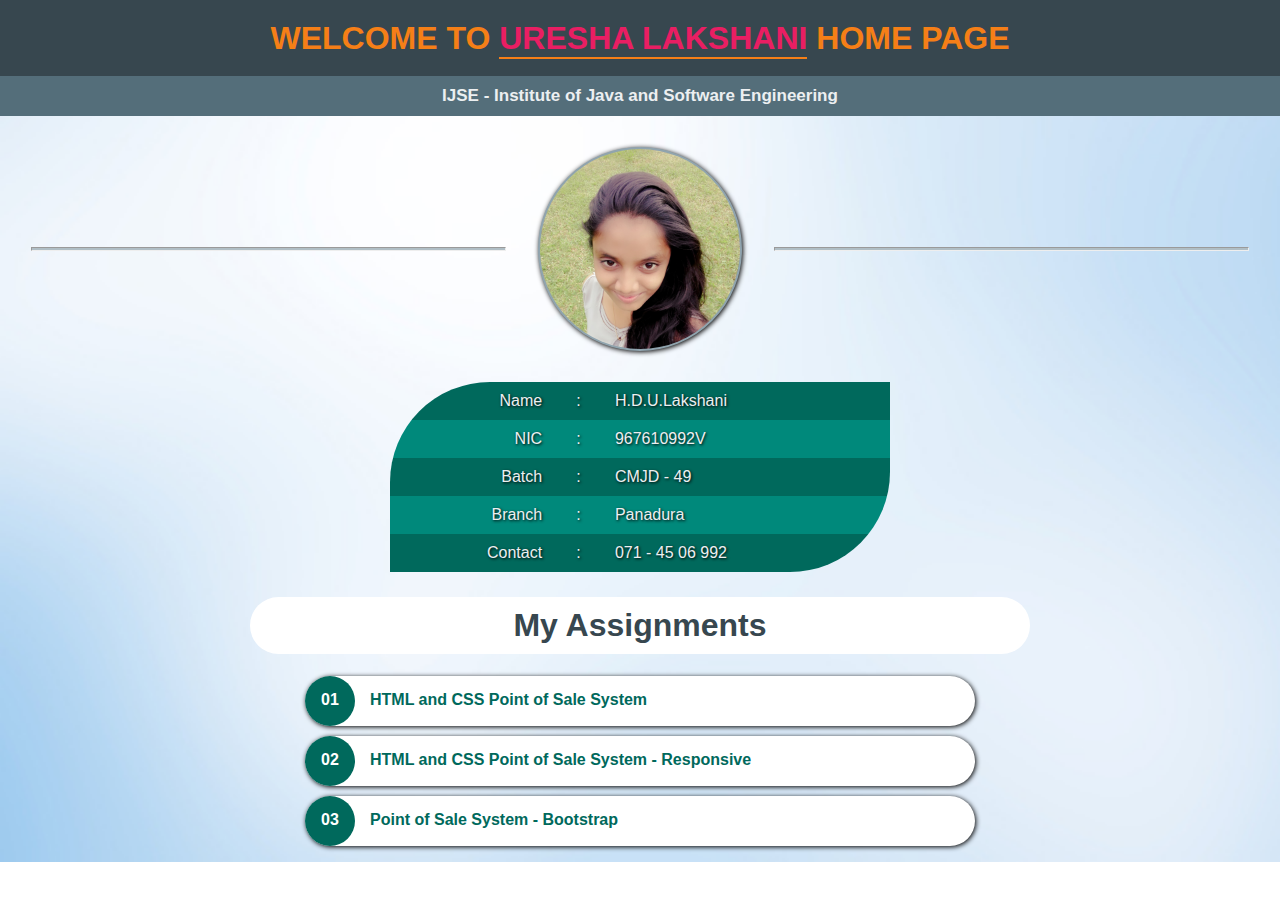
<file: index.html>
<!DOCTYPE html><html lang="en"><head>    <meta charset="UTF-8">    <meta name="viewport" content="width=device-width, initial-scale=1">    <title>Uresha Lakshani</title>    <link rel="icon" href="image/Battle.net_48px.png">    <link rel="stylesheet" href="css/newStyle.css"></head><body><div id="header-box">    <h1>WELCOME TO <span style="color:#e91e63; border-bottom: 2px solid #f57f17;">URESHA LAKSHANI</span> HOME PAGE</h1></div><div id="center-bar">    <h2>IJSE - Institute of Java and Software Engineering</h2></div><div id="logo-area">    <table width="100%" cellspacing="30">        <tr>            <td><hr></td>            <td width="204">                <div style="width: 200px; height: 200px; overflow: hidden; background-color: #90a4ae; border-radius: 100%; border: #90a4ae solid 2px; box-shadow: 1px 1px 5px black;">                    <img src="image/me.jpg" style="width: 100%">                </div>            </td>            <td><hr></td>        </tr>    </table></div><div id="detail-box-outer">    <div>        <table style="width: 100%;" cellspacing="0" cellpadding="10">            <tr class="raw-x raw">                <td align="right">Name</td>                <td align="center">:</td>                <td align="left">H.D.U.Lakshani</td>            </tr>            <tr class="raw-y raw">                <td align="right">NIC</td>                <td align="center">:</td>                <td align="left">967610992V</td>            </tr>            <tr class="raw-x raw">                <td align="right">Batch</td>                <td align="center">:</td>                <td align="left">CMJD - 49</td>            </tr>            <tr class="raw-y raw">                <td align="right">Branch</td>                <td align="center">:</td>                <td align="left">Panadura</td>            </tr>            <tr class="raw-x raw">                <td align="right">Contact</td>                <td align="center">:</td>                <td align="left">071 - 45 06 992</td>            </tr>        </table>    </div></div><!--Assignment Area--><div id="assignment-area">    <h1 class="sub-title">My Assignments</h1>    <ul class="assignment-list">        <a href="projects/pos_system">            <li>                <aside>01</aside><span>HTML and CSS Point of Sale System</span>            </li>        </a>        <a href="projects/pos_system_res">            <li>                <aside>02</aside><span>HTML and CSS Point of Sale System - Responsive</span>            </li>        </a>        <a href="projects/pos_system_bootstrap">            <li>                <aside>03</aside><span>Point of Sale System - Bootstrap</span>            </li>        </a>    </ul></div></body></html>
</file>
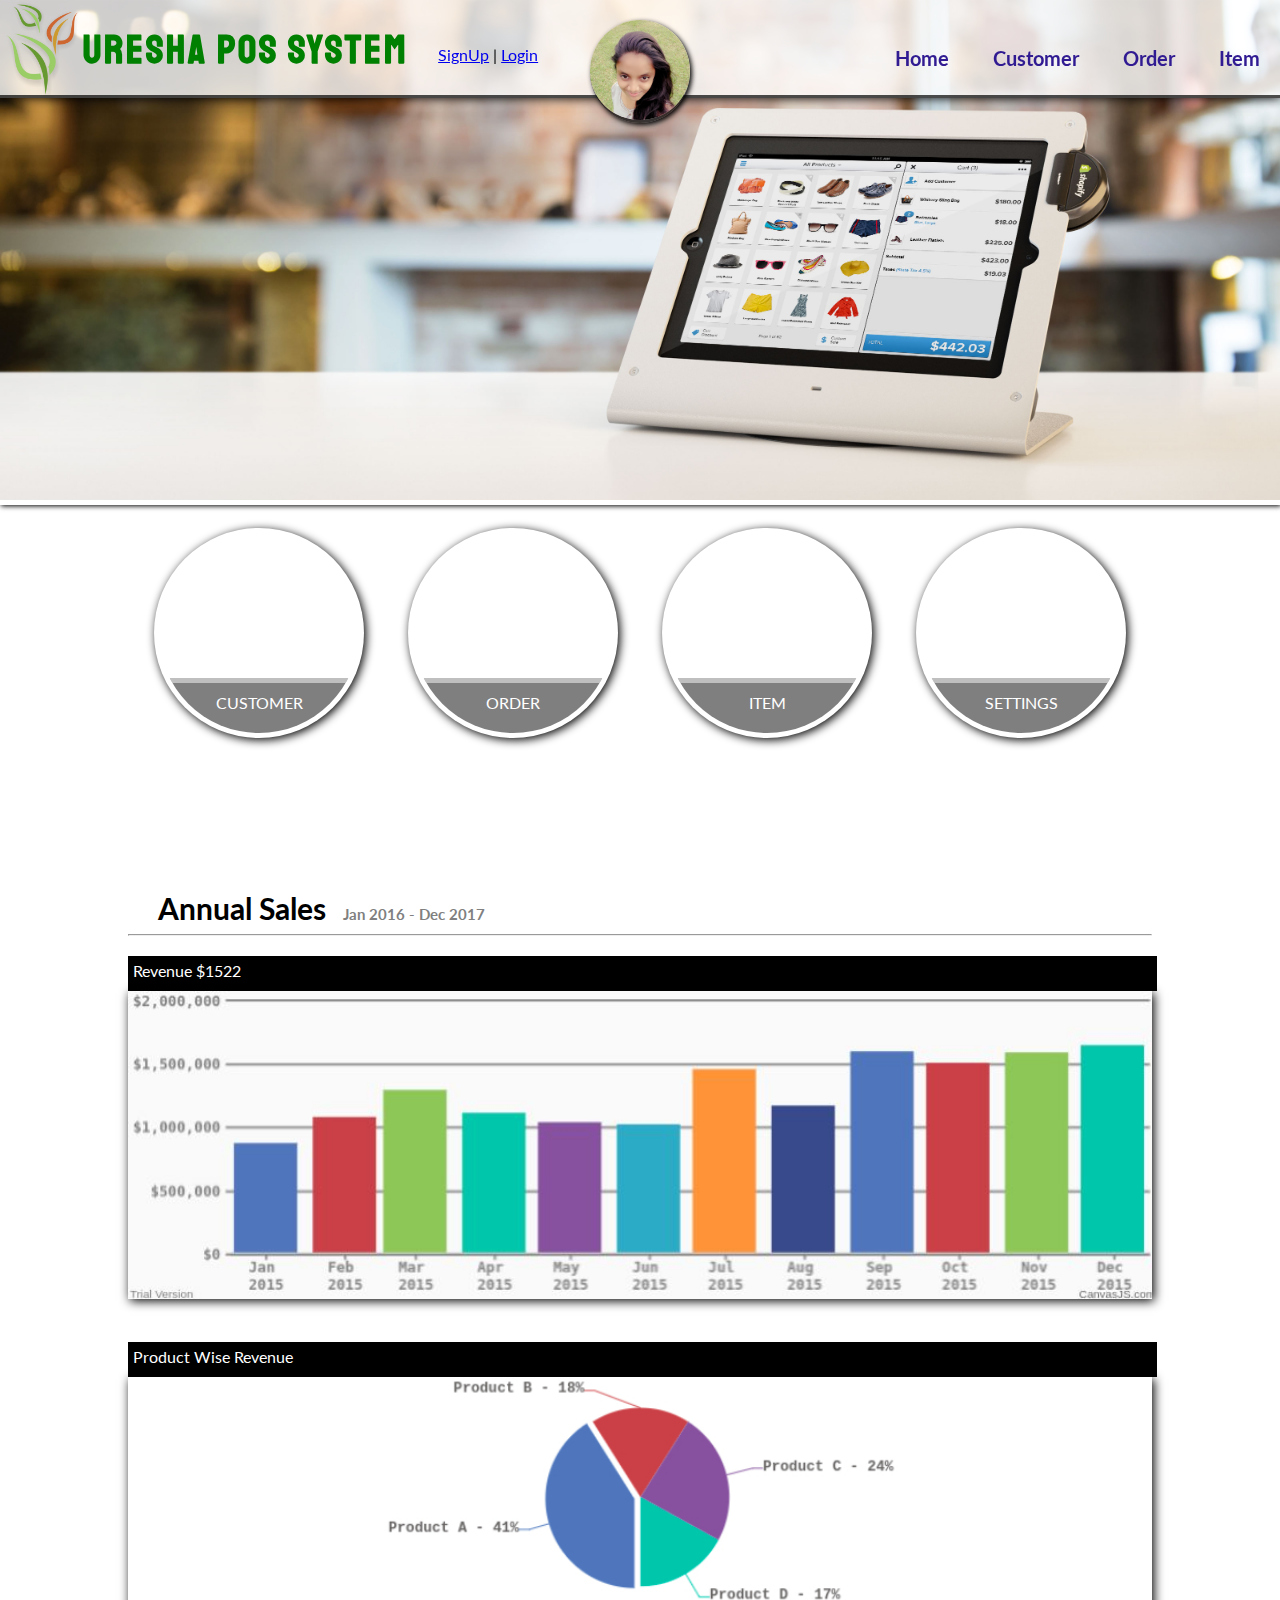
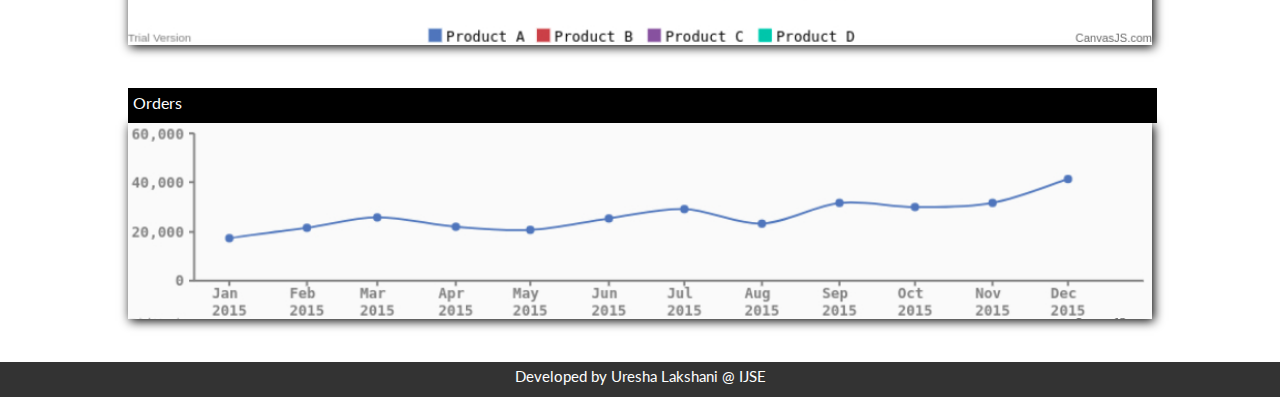
<file: projects/pos_system/index.html>
<!DOCTYPE html>
<html lang="en">
<head>
    <meta charset="UTF-8">
    <meta name="viewport" content="width=device-width initial-scale=1">
    <title>POS System</title>
    <link rel="stylesheet" href="css/stylesheet.css">
    <!--Font Awsome-->
    <link rel="stylesheet" href="https://use.fontawesome.com/releases/v5.6.3/css/all.css" integrity="sha384-UHRtZLI+pbxtHCWp1t77Bi1L4ZtiqrqD80Kn4Z8NTSRyMA2Fd33n5dQ8lWUE00s/" crossorigin="anonymous">
    <!--Custom Fonts-->
    <link href="https://fonts.googleapis.com/css?family=Staatliches" rel="stylesheet">
    <link href="https://fonts.googleapis.com/css?family=Lato" rel="stylesheet">
</head>
<body>
<div id="header_bar">
    <img src="image/rsz_logo.png" alt="logo-image" height="100" style="float: left;">
    <div id="title">Uresha POS System</div>
    <div class="loggin_btn"><a href="#">SignUp</a> | <a href="#">Login</a></div>
    <div id="title_logo">
        <img src="image/2018-12-13-16-18-44-958.jpg" width="100%">
    </div>
    <ul class="title_bar">
        <a href="index.html"><li><i class="fas fa-home"></i> Home</li></a>
        <a href="customer.html"><li><i class="fas fa-users"></i> Customer</li></a>
        <a href="order.html"><li><i class="fas fa-shopping-cart"></i> Order</li></a>
        <a href="item.html"><li><i class="fas fa-cubes"></i> Item</li></a>
    </ul>
</div>
<img  id="bg_image" src="image/shopify-pos-pr-pos_terminal.jpg">

<div id="tile_area">
    <table align="center">
        <tr>
            <td>
                <a href="customer.html">
                    <div class="dashboard_tile">
                        <i class="fas fa-users"></i>
                        <aside>CUSTOMER</aside>
                    </div>
                </a>
            </td>
            <td>
                <a href="order.html">
                    <div class="dashboard_tile">
                        <i class="fas fa-shopping-cart"></i>
                        <aside>ORDER</aside>
                    </div>
                </a>
            </td>
            <td>
                <a href="item.html">
                    <div class="dashboard_tile">
                        <i class="fas fa-cubes"></i>
                        <aside>ITEM</aside>
                    </div>
                </a>
            </td>
            <td>
                <a href="#">
                    <div class="dashboard_tile">
                        <i class="fas fa-cogs"></i>
                        <aside>SETTINGS</aside>
                    </div>
                </a>
            </td>
        </tr>
    </table>
</div>
<div id="wrapper">
    <section class="mainTitle">
        <label>Annual Sales</label>
        <label class="sub">Jan 2016 - Dec 2017</label>
    </section>
    <hr style="background-color: black">
    <div id="chart_box">
        <div class="chart_name"><label>Revenue $1522</label></div>
        <img class="img" src="image/chart%2001.jpeg" >
        <div class="chart_name"><label>Product Wise Revenue</label></div>
        <img class="img" src="image/chart%2002.jpeg" >
        <div class="chart_name"><label>Orders</label></div>
        <img class="img" src="image/chart%2003.jpeg">
    </div>
</div>
<div class="footer-text">Developed by Uresha Lakshani @ IJSE</div>
</body>
</html>
</file>
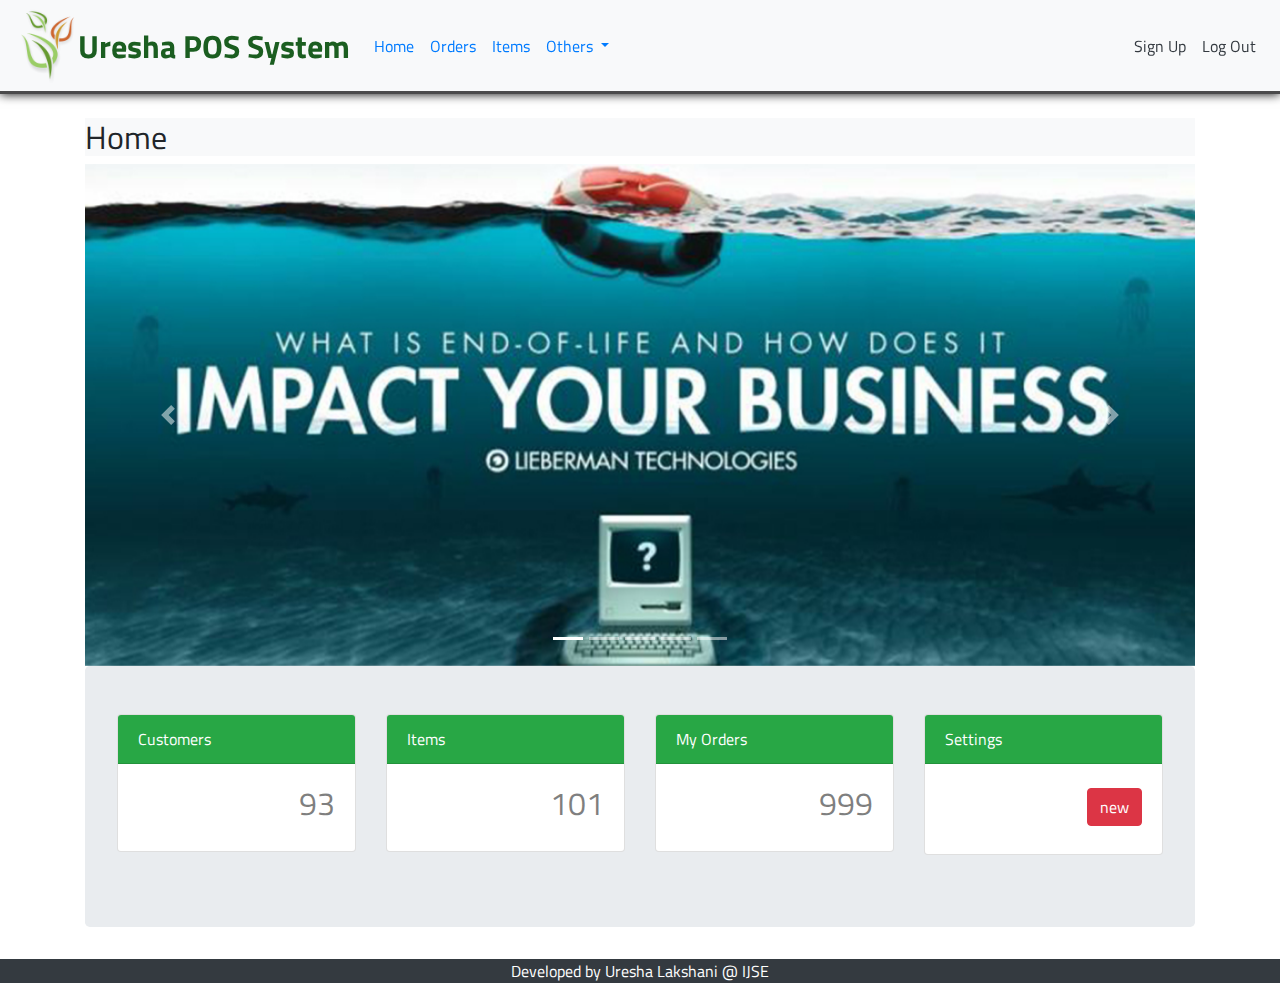
<file: projects/pos_system_bootstrap/index.html>
<!DOCTYPE html>
<html lang="en">
<head>
    <meta charset="UTF-8">
    <meta name="viewport" content="width=device-width, initial-scale=1, shrink-to-fit=no">
    <title>Uresha POS System</title>
    <link rel="stylesheet" href="css/styles.css">
    <link rel="stylesheet" href="css/bootstrap.min.css">
    <link rel="stylesheet" href="https://use.fontawesome.com/releases/v5.3.1/css/all.css"
          integrity="sha384-mzrmE5qonljUremFsqc01SB46JvROS7bZs3IO2EmfFsd15uHvIt+Y8vEf7N7fWAU" crossorigin="anonymous">
</head>
<body>

<!--Common Section Start-->
<nav id="nav-bar-main" class="navbar navbar-expand-md navbar-dark bg-light sticky-top w-100">
    <img class="float-left" height="75px" src="image/rsz_logo.png" alt="logo image">
    <a id="title-text" class="navbar-brand font-weight-bold " href="#">Uresha POS System</a>
    <button class="navbar-toggler bg-success" type="button" data-toggle="collapse"
            data-target="#navbarSupportedContent" aria-controls="navbarSupportedContent"
            aria-expanded="false" aria-label="Toggle navigation">
        <span class="navbar-toggler-icon"></span>
    </button>

    <div class="collapse navbar-collapse" id="navbarSupportedContent">
        <ul class="navbar-nav mr-auto" style="font-size: 1em">
            <li class="nav-item">
                <a class="nav-link text-primary" href="index.html">Home <span class="sr-only">(current)</span></a>
            </li>
            <li class="nav-item">
                <a class="nav-link text-primary" href="order.html">Orders</a>
            </li>
            <li class="nav-item">
                <a class="nav-link text-primary" href="item.html">Items</a>
            </li>
            <li class="nav-item dropdown">
                <a class="nav-link dropdown-toggle text-primary" href="#" id="navbarDropdown" role="button" data-toggle="dropdown" aria-haspopup="true" aria-expanded="false">
                    Others
                </a>
                <div class="dropdown-menu" aria-labelledby="navbarDropdown">
                    <a class="dropdown-item" href="customer.html">Customers</a>
                    <a class="dropdown-item" href="#">Employees</a>
                    <div class="dropdown-divider"></div>
                    <a class="dropdown-item" href="#">Settings</a>
                    <a class="dropdown-item" href="#">About</a>
                </div>
            </li>
        </ul>
        <div>
            <ul class="navbar-nav mr-auto">
                <li class="nav-item">
                    <a class="nav-link text-dark" href="#"><i class="fas fa-user-plus"></i>Sign Up</a>
                </li>
                <li class="nav-item">
                    <a class="nav-link text-dark" href="#"><i class="fas fa-sign-out-alt"></i>Log Out</a>
                </li>
            </ul>
        </div>
    </div>
</nav>

<div class="container mt-4">
    <!--main tile-->
        <div class="bg-light main-title">
            <h2><i class="fas fa-tachometer-alt"></i> Home</h2>
        </div>
    <!--slide show-->
    <div id="carouselExampleIndicators" class="carousel slide" data-ride="carousel">
        <ol class="carousel-indicators">
            <li data-target="#carouselExampleIndicators" data-slide-to="0" class="active"></li>
            <li data-target="#carouselExampleIndicators" data-slide-to="1"></li>
            <li data-target="#carouselExampleIndicators" data-slide-to="2"></li>
            <li data-target="#carouselExampleIndicators" data-slide-to="3"></li>
            <li data-target="#carouselExampleIndicators" data-slide-to="4"></li>
        </ol>
        <div class="carousel-inner">
            <div class="carousel-item active">
                <img src="image/slide-01.jpg" class="d-block w-100" alt="...">
            </div>
            <div class="carousel-item">
                <img src="image/slide-02.jpg" class="d-block w-100" alt="...">
            </div>
            <div class="carousel-item">
                <img src="image/slide-03.jpg" class="d-block w-100" alt="...">
            </div>
            <div class="carousel-item">
                <img src="image/slide-04.jpg" class="d-block w-100" alt="...">
            </div>
            <div class="carousel-item">
                <img src="image/slide-05.jpg" class="d-block w-100" alt="...">
            </div>
        </div>
        <a class="carousel-control-prev" href="#carouselExampleIndicators" role="button" data-slide="prev">
            <span class="carousel-control-prev-icon" aria-hidden="true"></span>
            <span class="sr-only">Previous</span>
        </a>
        <a class="carousel-control-next" href="#carouselExampleIndicators" role="button" data-slide="next">
            <span class="carousel-control-next-icon" aria-hidden="true"></span>
            <span class="sr-only">Next</span>
        </a>
    </div>
    <!--dashbord tiles-->
    <div class="jumbotron pt-md-5">
        <div id="home-tiles">
            <div class="row ">
                <div class="col-lg-6 col-xl-3 mb-2">
                    <div class="card">
                        <div class="card-header bg-success">Customers</div>
                            <div class="card-body">
                                <div class="dash-tile-icon"><i class="fas fa-users"></i></div>
                                <div class="dash-tile-text text-right text-black-50"><h2>93</h2></div>
                            </div>
                        </div>
                    </div>
                <div class="col-lg-6 col-xl-3 mb-2">
                    <div class="card">
                        <div class="card-header bg-success">Items</div>
                        <div class="card-body">
                            <div class="dash-tile-icon"><i class="fas fa-cubes"></i></div>
                            <div class="dash-tile-text text-right text-black-50"><h2>101</h2></div>
                        </div>
                    </div>
                </div>
                <div class="col-lg-6 col-xl-3 mb-2">
                    <div class="card">
                        <div class="card-header bg-success">My Orders</div>
                        <div class="card-body">
                            <div class="dash-tile-icon"><i class="fas fa-shopping-cart"></i></div>
                            <div class="dash-tile-text text-right text-black-50"><h2>999</h2></div>
                        </div>
                    </div>
                </div>
                <div class="col-lg-6 col-xl-3 mb-2">
                    <div class="card">
                        <div class="card-header bg-success">Settings</div>
                        <div class="card-body">
                            <div class="dash-tile-icon" style=""><i class="fas fa-cogs"></i></div>
                            <div class="dash-tile-text text-right text-black-50"><h2><button class="btn btn-danger">new</button></h2></div>
                        </div>
                    </div>
                </div>
            </div>
        </div>
    </div>
</div>
<!--footer-->
<div class="footer-text btn-dark text-center">Developed by Uresha Lakshani @ IJSE</div>


<script type="application/javascript" src="js/jquery-3.4.1.min.js"></script>
<script type="application/javascript" src="js/bootstrap.min.js"></script>
</body>
</html>
</file>
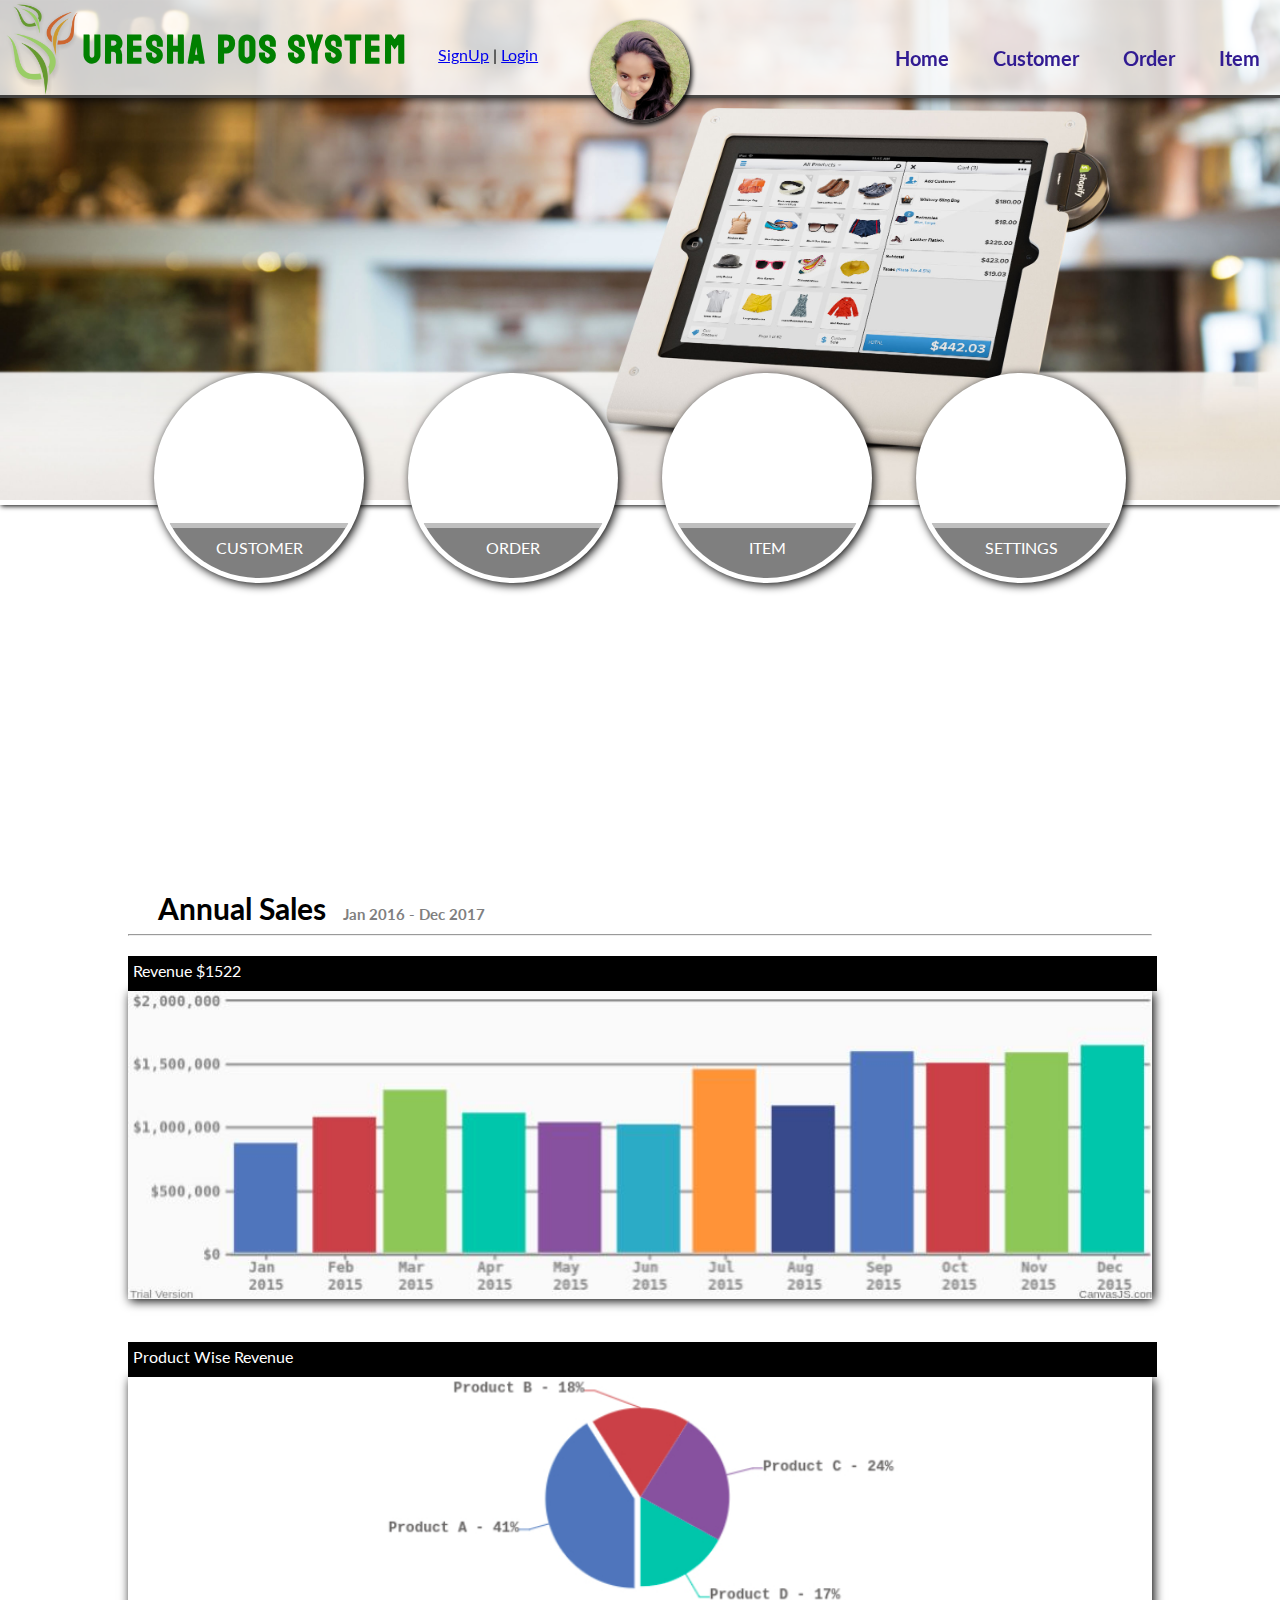
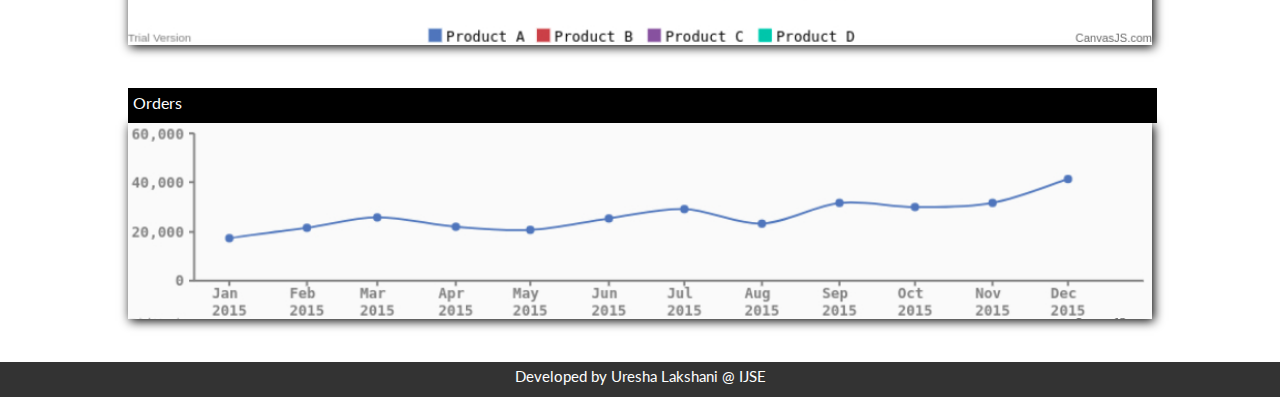
<file: projects/pos_system_res/index.html>
<!DOCTYPE html>
<html lang="en">
<head>
    <meta charset="UTF-8">
    <meta name="viewport" content="width=device-width initial-scale=1">
    <title>POS System</title>
    <link rel="stylesheet" href="css/stylesheet.css">
    <link rel="stylesheet" href="css/stylesheet-res.css">
    <!--Font Awsome-->
    <link rel="stylesheet" href="https://use.fontawesome.com/releases/v5.6.3/css/all.css" integrity="sha384-UHRtZLI+pbxtHCWp1t77Bi1L4ZtiqrqD80Kn4Z8NTSRyMA2Fd33n5dQ8lWUE00s/" crossorigin="anonymous">
    <!--Custom Fonts-->
    <link href="https://fonts.googleapis.com/css?family=Staatliches" rel="stylesheet">
    <link href="https://fonts.googleapis.com/css?family=Lato" rel="stylesheet">
</head>
<body>
<div id="header_bar">
    <img id="logo" src="image/rsz_logo.png" alt="logo-image" height="100" style="float: left;">
    <div id="title">
        <img id="logo-2" src="image/rsz_logo.png" alt="logo-image" height="40">
        Uresha POS System
    </div>
    <div class="loggin_btn"><a href="#">SignUp</a> | <a href="#">Login</a></div>
    <div id="title_logo">
        <img src="image/2018-12-13-16-18-44-958.jpg" width="100%">
    </div>
    <ul class="title_bar">
        <a href="index.html"><li><i class="fas fa-home"></i> Home</li></a>
        <a href="customer.html"><li><i class="fas fa-users"></i> Customer</li></a>
        <a href="order.html"><li><i class="fas fa-shopping-cart"></i> Order</li></a>
        <a href="item.html"><li><i class="fas fa-cubes"></i> Item</li></a>
    </ul>
</div>
<img id="bg_image" src="image/shopify-pos-pr-pos_terminal.jpg">

<div id="tile_area">
    <table align="center">
        <tr>
            <td>
                <a href="customer.html">
                    <div class="dashboard_tile">
                        <i class="fas fa-users"></i>
                        <aside>CUSTOMER</aside>
                    </div>
                </a>
            </td>
            <td>
                <a href="order.html">
                    <div class="dashboard_tile">
                        <i class="fas fa-shopping-cart"></i>
                        <aside>ORDER</aside>
                    </div>
                </a>
            </td>
            <td>
                <a href="item.html">
                    <div class="dashboard_tile">
                        <i class="fas fa-cubes"></i>
                        <aside>ITEM</aside>
                    </div>
                </a>
            </td>
            <td>
                <a href="#">
                    <div class="dashboard_tile">
                        <i class="fas fa-cogs"></i>
                        <aside>SETTINGS</aside>
                    </div>
                </a>
            </td>
        </tr>
    </table>
</div>

<div id="wrapper">
    <section class="mainTitle">
        <label>Annual Sales</label>
        <label class="sub">Jan 2016 - Dec 2017</label>
    </section>
    <hr style="background-color: black">
    <div id="chart_box">
        <div class="chart_name"><label>Revenue $1522</label></div>
        <img class="img" src="image/chart%2001.jpeg" >
        <div class="chart_name"><label>Product Wise Revenue</label></div>
        <img class="img" src="image/chart%2002.jpeg" >
        <div class="chart_name"><label>Orders</label></div>
        <img class="img" src="image/chart%2003.jpeg">
    </div>
</div>
<div class="footer-text">Developed by Uresha Lakshani @ IJSE</div>
</body>
</html>
</file>
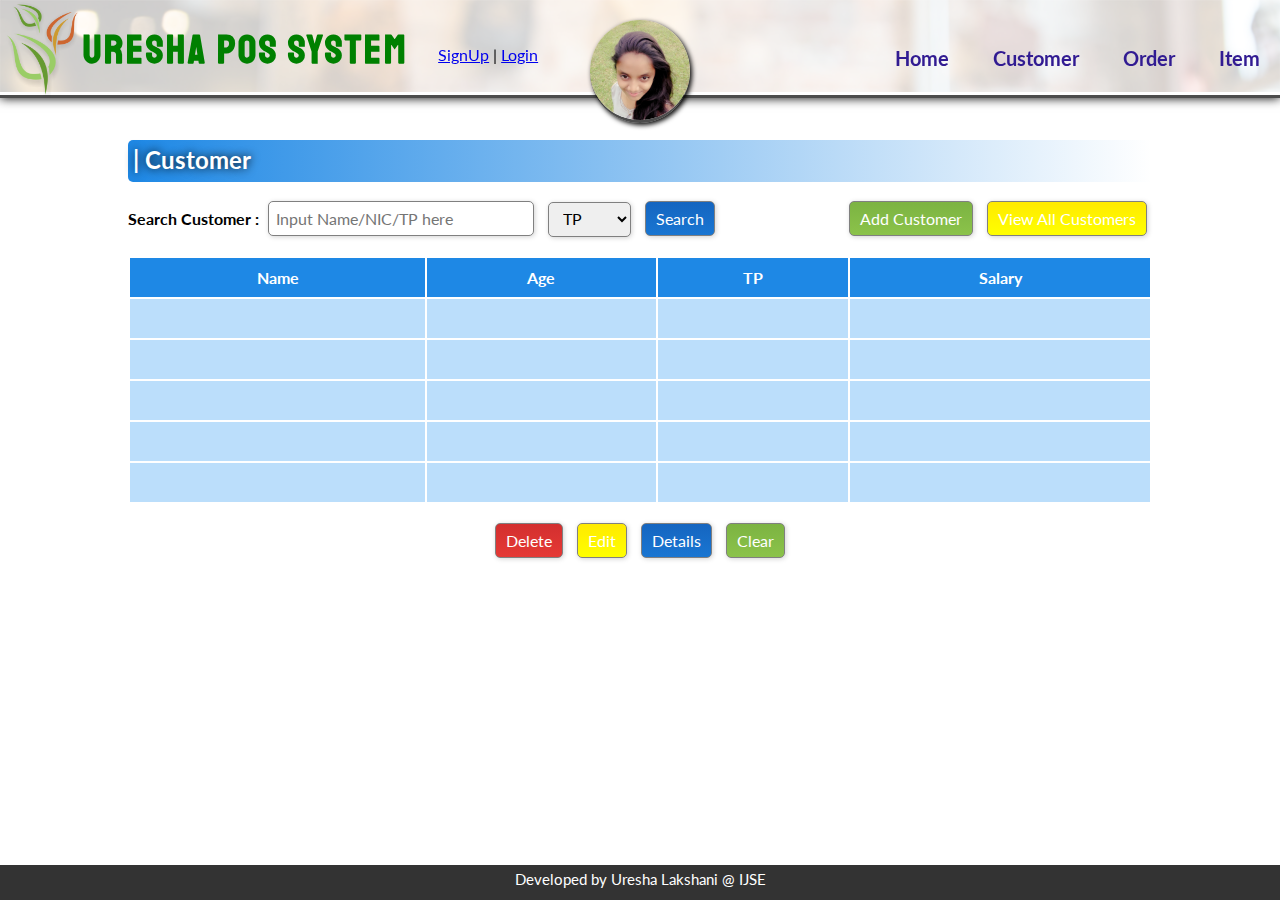
<file: projects/pos_system/customer.html>
<!DOCTYPE html>
<html lang="en">
<head>
    <meta charset="UTF-8">
    <meta name="viewport" content="width=device-width initial-scale=1">
    <title>POS System</title>
    <link rel="stylesheet" href="css/stylesheet.css">
    <!--Font Awsome-->
    <link rel="stylesheet" href="https://use.fontawesome.com/releases/v5.6.3/css/all.css" integrity="sha384-UHRtZLI+pbxtHCWp1t77Bi1L4ZtiqrqD80Kn4Z8NTSRyMA2Fd33n5dQ8lWUE00s/" crossorigin="anonymous">
    <!--Custom Fonts-->
    <link href="https://fonts.googleapis.com/css?family=Staatliches" rel="stylesheet">
    <link href="https://fonts.googleapis.com/css?family=Lato" rel="stylesheet">
</head>
<body>
<div id="header_bar">
    <img src="image/rsz_logo.png" alt="logo-image" height="100" style="float: left;">
    <div id="title">Uresha POS System</div>
    <div class="loggin_btn"><a href="#">SignUp</a> | <a href="#">Login</a></div>
    <div id="title_logo">
        <img src="image/2018-12-13-16-18-44-958.jpg" width="100%">
    </div>
    <ul class="title_bar">
        <a href="index.html"><li><i class="fas fa-home"></i> Home</li></a>
        <a href="customer.html"><li><i class="fas fa-users"></i> Customer</li></a>
        <a href="order.html"><li><i class="fas fa-shopping-cart"></i> Order</li></a>
        <a href="item.html"><li><i class="fas fa-cubes"></i> Item</li></a>
    </ul>
</div>


<img  id="bg_image" class="secondary-bg" src="image/bg_sec.jpg">
<div class="wrapper-sec">
    <div class="title-main-area">
        <h2><i class="fas fa-users"></i> | Customer</h2>
    </div>
    <br>
    <div class="sub-content-area">
        <div style="float: left">
            <label class="form-label" for="txtSearch">Search Customer : <input id="txtSearch" type="text" placeholder="Input Name/NIC/TP here" class="form-element form-text" style="width: 250px"></label>
            <select class="form-element form-select">
                <option>TP</option>
                <option>Name</option>
                <option>NIC</option>
            </select>
            <button type="button" class="form-element form-btn btn-blue">Search</button>
        </div>
        <div style="float: right" id="rep">
            <button type="button" class="form-element form-btn btn-green">Add Customer</button>
            <button type="button" class="form-element form-btn btn-yellow">View All Customers</button>
        </div>
        <div style="clear: both"></div>
        <br>
        <table class="form-table" cellspacing="2" cellpadding="10">
            <thead>
                <tr>
                    <th>Name</th>
                    <th>Age</th>
                    <th>TP</th>
                    <th>Salary</th>
                </tr>
            </thead>
            <tbody>
                <tr>
                    <td>&nbsp;</td>
                    <td>&nbsp;</td>
                    <td>&nbsp;</td>
                    <td>&nbsp;</td>
                </tr>
                <tr>
                    <td>&nbsp;</td>
                    <td>&nbsp;</td>
                    <td>&nbsp;</td>
                    <td>&nbsp;</td>
                </tr>
                <tr>
                    <td>&nbsp;</td>
                    <td>&nbsp;</td>
                    <td>&nbsp;</td>
                    <td>&nbsp;</td>
                </tr>
                <tr>
                    <td>&nbsp;</td>
                    <td>&nbsp;</td>
                    <td>&nbsp;</td>
                    <td>&nbsp;</td>
                </tr>
                <tr>
                    <td>&nbsp;</td>
                    <td>&nbsp;</td>
                    <td>&nbsp;</td>
                    <td>&nbsp;</td>
                </tr>
            </tbody>
        </table>
        <br>
        <div style="text-align: center">
            <button type="button" class="form-element form-btn btn-red">Delete</button>
            <button type="button" class="form-element form-btn btn-yellow">Edit</button>
            <button type="button" class="form-element form-btn btn-blue">Details</button>
            <button type="button" class="form-element form-btn btn-green">Clear</button>
        </div>
    </div>
</div>
<div class="footer-text">Developed by Uresha Lakshani @ IJSE</div>

</body>
</html>
</file>
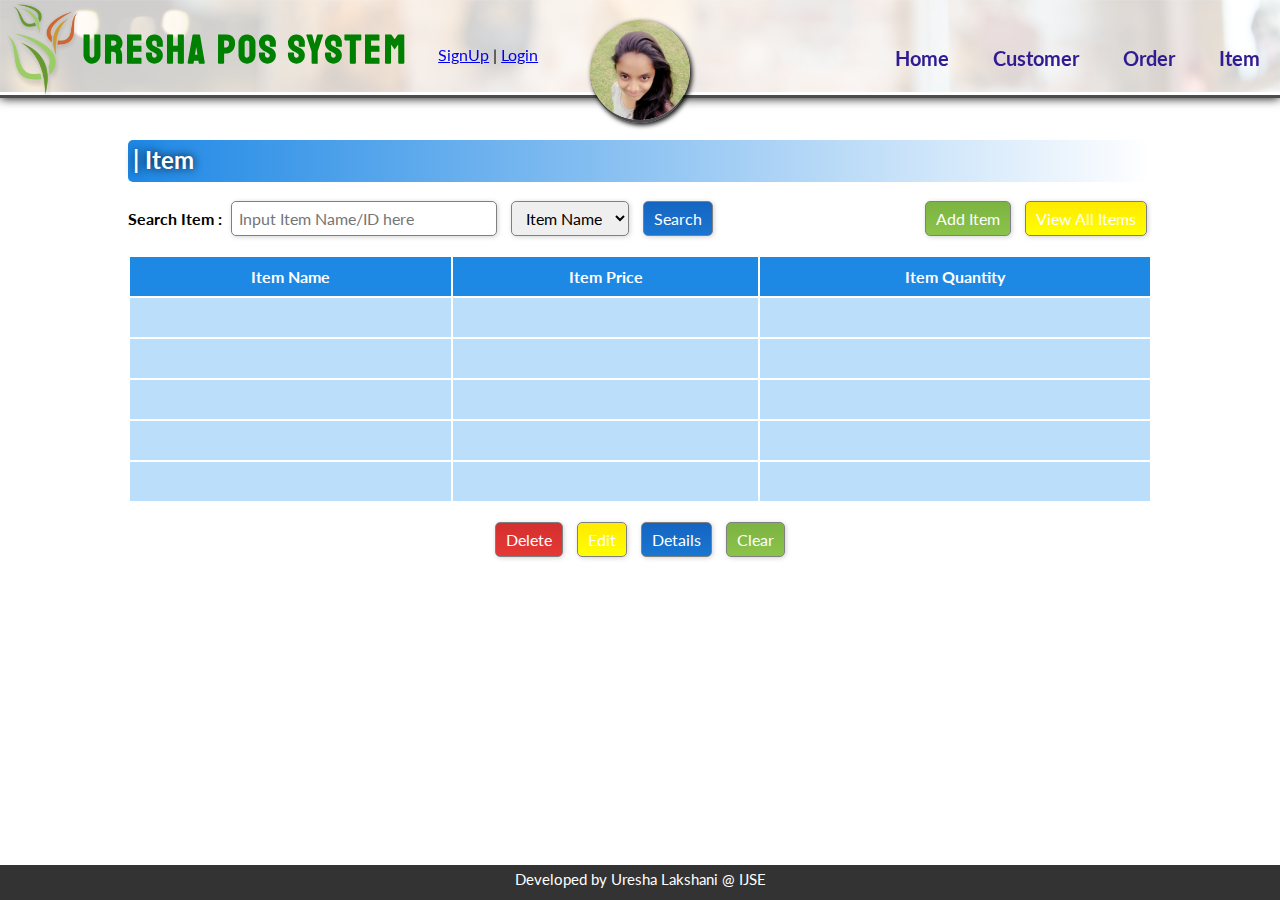
<file: projects/pos_system/item.html>
<!DOCTYPE html>
<html lang="en">
<head>
    <meta charset="UTF-8">
    <title>POS System</title>
    <link rel="stylesheet" href="css/stylesheet.css">
    <!--Font Awsome-->
    <link rel="stylesheet" href="https://use.fontawesome.com/releases/v5.6.3/css/all.css" integrity="sha384-UHRtZLI+pbxtHCWp1t77Bi1L4ZtiqrqD80Kn4Z8NTSRyMA2Fd33n5dQ8lWUE00s/" crossorigin="anonymous">
    <!--Custom Fonts-->
    <link href="https://fonts.googleapis.com/css?family=Staatliches" rel="stylesheet">
    <link href="https://fonts.googleapis.com/css?family=Lato" rel="stylesheet">
</head>
<body>
<div id="header_bar">
    <img src="image/rsz_logo.png" alt="logo-image" height="100" style="float: left;">
    <div id="title">Uresha POS System</div>
    <div class="loggin_btn"><a href="#">SignUp</a> | <a href="#">Login</a></div>
    <div id="title_logo">
        <img src="image/2018-12-13-16-18-44-958.jpg" width="100%">
    </div>
    <ul class="title_bar">
        <a href="index.html"><li><i class="fas fa-home"></i> Home</li></a>
        <a href="customer.html"><li><i class="fas fa-users"></i> Customer</li></a>
        <a href="order.html"><li><i class="fas fa-shopping-cart"></i> Order</li></a>
        <a href="item.html"><li><i class="fas fa-cubes"></i> Item</li></a>
    </ul>
</div>
<img  id="bg_image" class="secondary-bg" src="image/bg_sec.jpg">
<div class="wrapper-sec">
    <div class="title-main-area">
        <h2><i class="fas fa-cubes"></i> | Item</h2>
    </div>
    <br>
    <div class="sub-content-area">
        <div style="float: left">
            <label class="form-label" for="txtSearch">Search Item : <input id="txtSearch" type="text" placeholder="Input Item Name/ID here" class="form-element form-text" style="width: 250px"></label>
            <select class="form-element form-select">
                <option>Item Name</option>
                <option>Item ID</option>
            </select>
            <button type="button" class="form-element form-btn btn-blue">Search</button>
        </div>
        <div style="float: right">
            <button type="button" class="form-element form-btn btn-green">Add Item</button>
            <button type="button" class="form-element form-btn btn-yellow">View All Items</button>
        </div>
        <div style="clear: both"></div>
        <br>
        <table class="form-table" cellspacing="2" cellpadding="10">
            <thead>
                <tr>
                    <th>Item Name</th>
                    <th>Item Price</th>
                    <th>Item Quantity</th>
                </tr>
            </thead>
            <tbody>
                <tr>
                    <td>&nbsp;</td>
                    <td>&nbsp;</td>
                    <td>&nbsp;</td>
                </tr>
                <tr>
                    <td>&nbsp;</td>
                    <td>&nbsp;</td>
                    <td>&nbsp;</td>
                </tr>
                <tr>
                    <td>&nbsp;</td>
                    <td>&nbsp;</td>
                    <td>&nbsp;</td>
                </tr>
                <tr>
                    <td>&nbsp;</td>
                    <td>&nbsp;</td>
                    <td>&nbsp;</td>
                </tr>
                <tr>
                    <td>&nbsp;</td>
                    <td>&nbsp;</td>
                    <td>&nbsp;</td>
                </tr>
            </tbody>
        </table>
        <br>
        <div style="text-align: center">
            <button type="button" class="form-element form-btn btn-red">Delete</button>
            <button type="button" class="form-element form-btn btn-yellow">Edit</button>
            <button type="button" class="form-element form-btn btn-blue">Details</button>
            <button type="button" class="form-element form-btn btn-green">Clear</button>
        </div>
    </div>
</div>
<div class="footer-text">Developed by Uresha Lakshani @ IJSE</div>

</body>
</html>
</file>
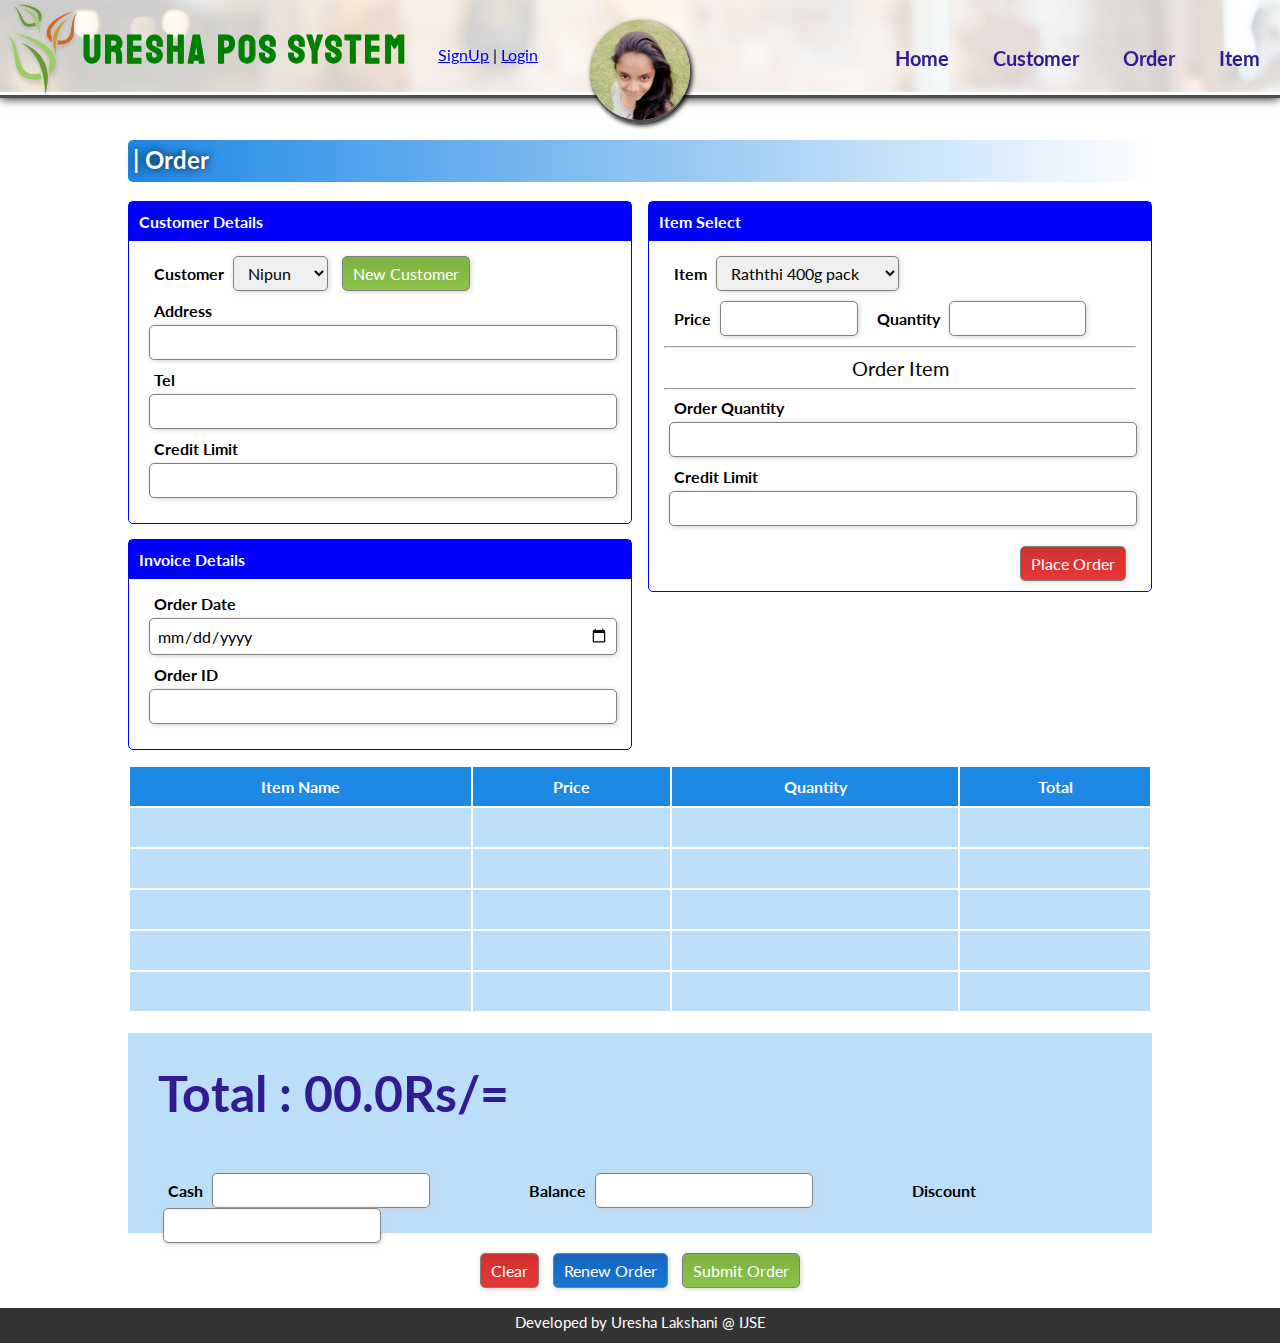
<file: projects/pos_system/order.html>
<!DOCTYPE html>
<html lang="en">
<head>
    <meta charset="UTF-8">
    <title>POS System</title>
    <link rel="stylesheet" href="css/stylesheet.css">
    <!--Font Awsome-->
    <link rel="stylesheet" href="https://use.fontawesome.com/releases/v5.6.3/css/all.css" integrity="sha384-UHRtZLI+pbxtHCWp1t77Bi1L4ZtiqrqD80Kn4Z8NTSRyMA2Fd33n5dQ8lWUE00s/" crossorigin="anonymous">
    <!--Custom Fonts-->
    <link href="https://fonts.googleapis.com/css?family=Staatliches" rel="stylesheet">
    <link href="https://fonts.googleapis.com/css?family=Lato" rel="stylesheet">
</head>
<body>
<div id="header_bar">
    <img src="image/rsz_logo.png" alt="logo-image" height="100" style="float: left;">
    <div id="title">Uresha POS System</div>
    <div class="loggin_btn"><a href="#">SignUp</a> | <a href="#">Login</a></div>
    <div id="title_logo">
        <img src="image/2018-12-13-16-18-44-958.jpg" width="100%">
    </div>
    <ul class="title_bar">
        <a href="index.html"><li><i class="fas fa-home"></i> Home</li></a>
        <a href="customer.html"><li><i class="fas fa-users"></i> Customer</li></a>
        <a href="order.html"><li><i class="fas fa-shopping-cart"></i> Order</li></a>
        <a href="item.html"><li><i class="fas fa-cubes"></i> Item</li></a>
    </ul>
</div>


<img  id="bg_image" class="secondary-bg" src="image/bg_sec.jpg">
<div class="wrapper-sec">
    <div class="title-main-area">
        <h2><i class="fas fa-shopping-cart"></i> | Order</h2>
    </div>
    <br>
    <div class="sub-content-area">
        <div class="content_box" style="float:left">
            <aside>Customer Details</aside>
            <section>
                <div class="form-group">
                    <label class="form-label margined">Customer</label>
                    <select class="form-element form-select">
                        <option>Nipun</option>
                        <option>Uresha</option>
                        <option>Dilshan</option>
                    </select>
                    <button type="button" class="form-element form-btn btn-green">New Customer</button>
                </div>
                <div class="form-group">
                    <label class="form-label seperate margined">Address</label>
                    <input type="text" class="form-element form-text" style="width: calc(100% - 20px)">
                </div>
                <div class="form-group">
                    <label class="form-label seperate margined">Tel</label>
                    <input type="text" class="form-element form-text" style="width: calc(100% - 20px)">
                </div>
                <div class="form-group">
                    <label class="form-label seperate margined">Credit Limit</label>
                    <input type="text" class="form-element form-text" style="width: calc(100% - 20px)">
                </div>
            </section>
        </div>
        <div class="content_box" style="float: right">
            <aside>Item Select</aside>
            <section>
                <div class="form-group">
                    <label class="form-label margined">Item</label>
                    <select class="form-element form-select">
                        <option>Raththi 400g pack</option>
                        <option>Sugar 500g pack</option>
                        <option>Coca-Cola 2L Bottle</option>
                    </select>
                </div>
                <div class="form-group">
                    <label class="form-label margined">Price</label>
                    <input type="text" class="form-element form-text" style="width: calc(30% - 20px)">
                    <label class="form-label margined">Quantity</label>
                    <input type="text" class="form-element form-text" style="width: calc(30% - 20px)">
                </div>
                <hr>
                <h1 style="text-align: center; font-size:20px; font-weight: normal; margin: 0">Order Item</h1>
                <hr>
                <div class="form-group">
                    <label class="form-label seperate margined">Order Quantity</label>
                    <input type="text" class="form-element form-text" style="width: calc(100% - 20px)">
                </div>
                <div class="form-group">
                    <label class="form-label seperate margined">Credit Limit</label>
                    <input type="text" class="form-element form-text" style="width: calc(100% - 20px)">
                </div>
                <button type="button" class="form-element form-btn btn-red seperate" style="float: right; margin: 10px">Place Order</button>
            </section>
        </div>
        <div class="content_box" style="float: left">
            <aside>Invoice Details</aside>
            <section>
                <div class="form-group">
                    <label class="form-label seperate margined">Order Date</label>
                    <input type="date" class="form-element form-text" style="width: calc(100% - 20px)">
                </div>
                <div class="form-group">
                    <label class="form-label seperate margined">Order ID</label>
                    <input type="text" class="form-element form-text" style="width: calc(100% - 20px)">
                </div>
            </section>
        </div>
    </div>
    <table class="form-table" cellspacing="2" cellpadding="10">
        <thead>
        <tr>
            <th>Item Name</th>
            <th>Price</th>
            <th>Quantity</th>
            <th>Total</th>
        </tr>
        </thead>
        <tbody>
        <tr>
            <td>&nbsp;</td>
            <td>&nbsp;</td>
            <td>&nbsp;</td>
            <td>&nbsp;</td>
        </tr>
        <tr>
            <td>&nbsp;</td>
            <td>&nbsp;</td>
            <td>&nbsp;</td>
            <td>&nbsp;</td>
        </tr>
        <tr>
            <td>&nbsp;</td>
            <td>&nbsp;</td>
            <td>&nbsp;</td>
            <td>&nbsp;</td>
        </tr>
        <tr>
            <td>&nbsp;</td>
            <td>&nbsp;</td>
            <td>&nbsp;</td>
            <td>&nbsp;</td>
        </tr>
        <tr>
            <td>&nbsp;</td>
            <td>&nbsp;</td>
            <td>&nbsp;</td>
            <td>&nbsp;</td>
        </tr>
        </tbody>
    </table>
    <div id="final_content">
        <h3>Total : 00.0Rs/= </h3>
        <div id="final_bar">
            <label class="form-label margined">Cash</label>
            <input type="text" class="form-element form-text final_margin">
            <label class="form-label margined">Balance</label>
            <input type="text" class="form-element form-text final_margin">
            <label class="form-label margined">Discount</label>
            <input type="text" class="form-element form-text final_margin">
        </div>
    </div>
    <div id="footer_bar">
        <button type="button" class="form-element form-btn btn-red">Clear</button>
        <button type="button" class="form-element form-btn btn-blue">Renew Order</button>
        <button type="button" class="form-element form-btn btn-green">Submit Order</button>
    </div>
</div>
<div class="footer-text">Developed by Uresha Lakshani @ IJSE</div>

</body>
</html>
</file>
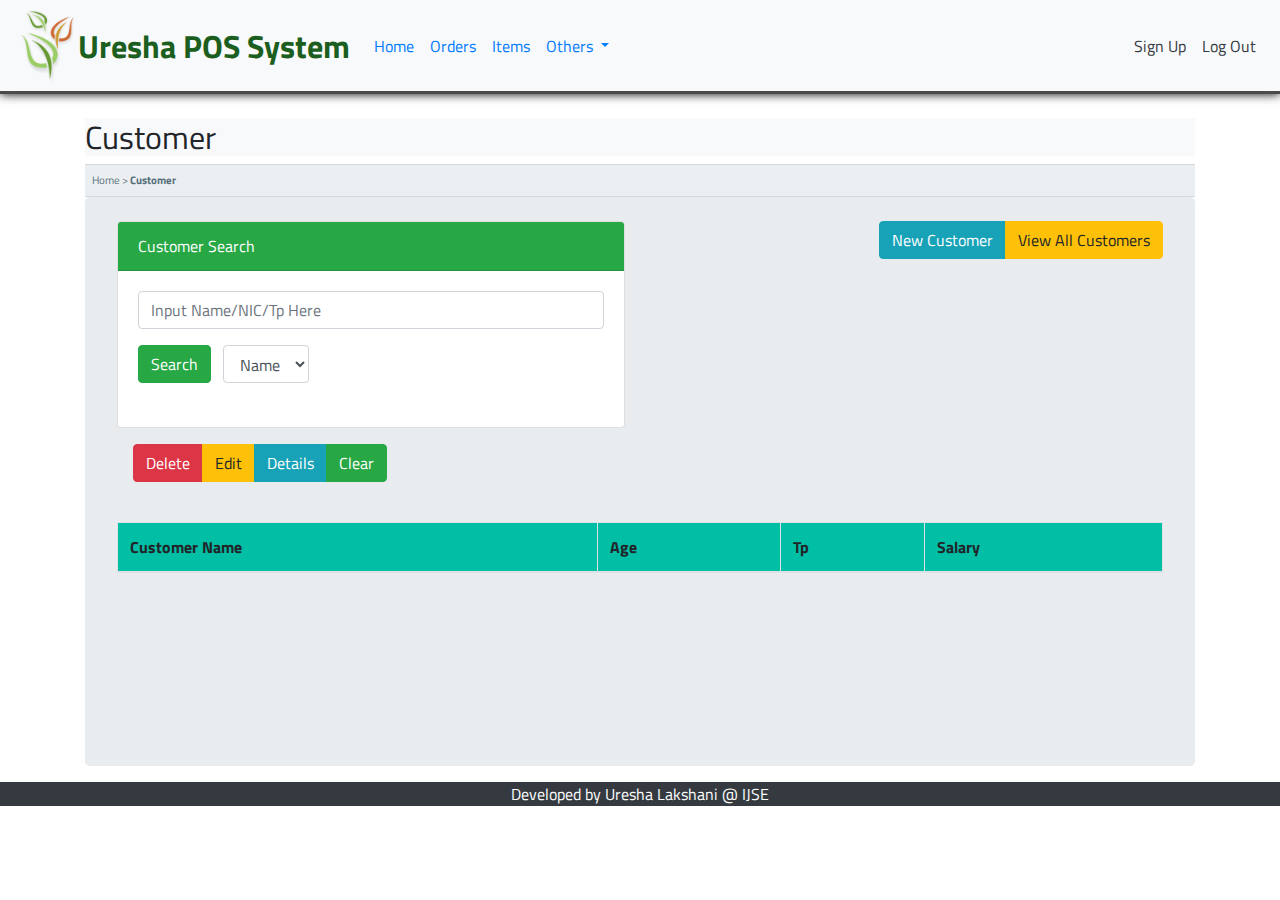
<file: projects/pos_system_bootstrap/customer.html>
<!DOCTYPE html>
<html lang="en">
<head>
    <meta charset="UTF-8">
    <meta name="viewport" content="width=device-width, initial-scale=1, shrink-to-fit=no">
    <title>Uresha POS System</title>
    <link rel="icon" type="image/x-icon" href="img/favicon.png">
    <link rel="stylesheet" href="css/styles.css">
    <link rel="stylesheet" href="css/bootstrap.min.css">
    <link rel="stylesheet" href="https://use.fontawesome.com/releases/v5.3.1/css/all.css"
          integrity="sha384-mzrmE5qonljUremFsqc01SB46JvROS7bZs3IO2EmfFsd15uHvIt+Y8vEf7N7fWAU" crossorigin="anonymous">
</head>
<body>

<!--Common Section Start-->
<nav id="nav-bar-main" class="navbar navbar-expand-md navbar-dark bg-light sticky-top w-100">
    <img class="float-left" height="75px" src="image/rsz_logo.png" alt="logo image">
    <a id="title-text" class="navbar-brand font-weight-bold " href="#">Uresha POS System</a>
    <button class="navbar-toggler bg-success" type="button" data-toggle="collapse"
            data-target="#navbarSupportedContent" aria-controls="navbarSupportedContent"
            aria-expanded="false" aria-label="Toggle navigation">
        <span class="navbar-toggler-icon"></span>
    </button>

    <div class="collapse navbar-collapse" id="navbarSupportedContent">
        <ul class="navbar-nav mr-auto" style="font-size: 1em">
            <li class="nav-item">
                <a class="nav-link text-primary" href="index.html">Home </a>
            </li>
            <li class="nav-item">
                <a class="nav-link text-primary" href="order.html">Orders </a>
            </li>
            <li class="nav-item">
                <a class="nav-link text-primary" href="item.html">Items <span class="sr-only">(current)</span></a>
            </li>
            <li class="nav-item dropdown">
                <a class="nav-link dropdown-toggle text-primary" href="#" id="navbarDropdown" role="button" data-toggle="dropdown" aria-haspopup="true" aria-expanded="false">
                    Others
                </a>
                <div class="dropdown-menu" aria-labelledby="navbarDropdown">
                    <a class="dropdown-item" href="customer.html">Customers</a>
                    <a class="dropdown-item" href="#">Employees</a>
                    <div class="dropdown-divider"></div>
                    <a class="dropdown-item" href="#">Settings</a>
                    <a class="dropdown-item" href="#">About</a>
                </div>
            </li>
        </ul>
        <div>
            <ul class="navbar-nav mr-auto">
                <li class="nav-item">
                    <a class="nav-link text-dark" href="#"><i class="fas fa-user-plus"></i>Sign Up</a>
                </li>
                <li class="nav-item">
                    <a class="nav-link text-dark" href="#"><i class="fas fa-sign-out-alt"></i>Log Out</a>
                </li>
            </ul>
        </div>
    </div>
</nav>
<!----------------------->
<div class="container mt-4">
    <!--main tile-->
    <div class="bg-light main-title mb-0">
        <h2><i class="fas fa-users"></i> Customer</h2>
    </div>
    <div class="front-nav-bar ">
        Home > <b>Customer</b>
    </div>

    <div class="jumbotron pt-4 mb-3">
        <div class="row">
            <div class="col-lg-6">
                <div class="card">
                    <div class="card-header bg-success">Customer Search</div>
                    <div class="card-body">
                        <div class="form-group">
                            <input type="text" class="form-control" placeholder="Input Name/NIC/Tp Here">
                        </div>
                        <div class="form-group form-inline">
                            <button class="btn btn-success mb-2">Search</button>
                            &nbsp;&nbsp;&nbsp;
                            <select class="form-control mb-2">
                                <option>Name</option>
                                <option>NIC</option>
                                <option>Tp</option>
                            </select>
                        </div>
                    </div>
                </div>
                <div class="form-action-buttons m-3">
                    <div class="btn-group">
                        <button type="button" class="btn btn-danger">Delete</button>
                        <button type="button" class="btn btn-warning">Edit</button>
                        <button type="button" class="btn btn-info">Details</button>
                        <button type="button" class="btn btn-success">Clear</button>
                    </div>
                </div>
            </div>
            <div class="col-lg-6 menu-button-group">
                <div class="center-on-lg">
                    <div class="btn-group float-right mt-lg-0 mb-3">
                        <button type="button" class="btn btn-info" data-toggle="modal" data-target="#myModal">New Customer</button>
                        <button type="button" class="btn btn-warning">View All Customers</button>
                    </div>
                </div>
            </div>

            <!--new customer adding-->
            <div class="modal fade" id="myModal" role="dialog">
                <div class="modal-dialog" role="document">

                    <!-- Modal content-->
                    <div class="modal-content">
                        <div class="modal-header bg-success">
                            <h4 class="modal-title">New Customer</h4>
                            <button type="button" class="close" data-dismiss="modal">&times;</button>
                        </div>
                        <div class="modal-body">
                            <div class="form-group ">
                                <label for="name">Customer Name :</label>
                                <input id="cusTxt" type="text" class="form-control">
                                <label for="name">Age :</label>
                                <input id="AgeTxt" type="text" class="form-control">
                                <label for="name">Tp :</label>
                                <input id="txtTP" type="text" class="form-control">
                                <label for="name">salary :</label>
                                <input id="SalaryTxt" type="text" class="form-control">
                            </div>
                        </div>
                        <div class="modal-footer">
                            <button type="button" onclick="customerAdd()" class="btn btn-danger">Save</button>
                            <button type="button" class="btn btn-info" data-dismiss="modal">Close</button>
                        </div>
                    </div>

                </div>
            </div>

            <!--table-->
            <div class="col-md-12 mt-4" style="height:180px; overflow-y: scroll">
            <table class="table table-bordered">
                <thead style="background: #00bfa5">
                <tr>
                    <th>Customer Name</th>
                    <th>Age</th>
                    <th>Tp</th>
                    <th>Salary</th>
                </tr>
                </thead>
                <tbody class="bg-light">

                </tbody>
            </table>
            </div>
            <!---->
        </div>
    </div>
</div>
<!--footer-->
<div class="footer-text btn-dark text-center">Developed by Uresha Lakshani @ IJSE</div>

<script type="application/javascript" src="js/jquery-3.4.1.min.js"></script>
<script type="application/javascript" src="js/bootstrap.min.js"></script>
</body>
</html>
</file>
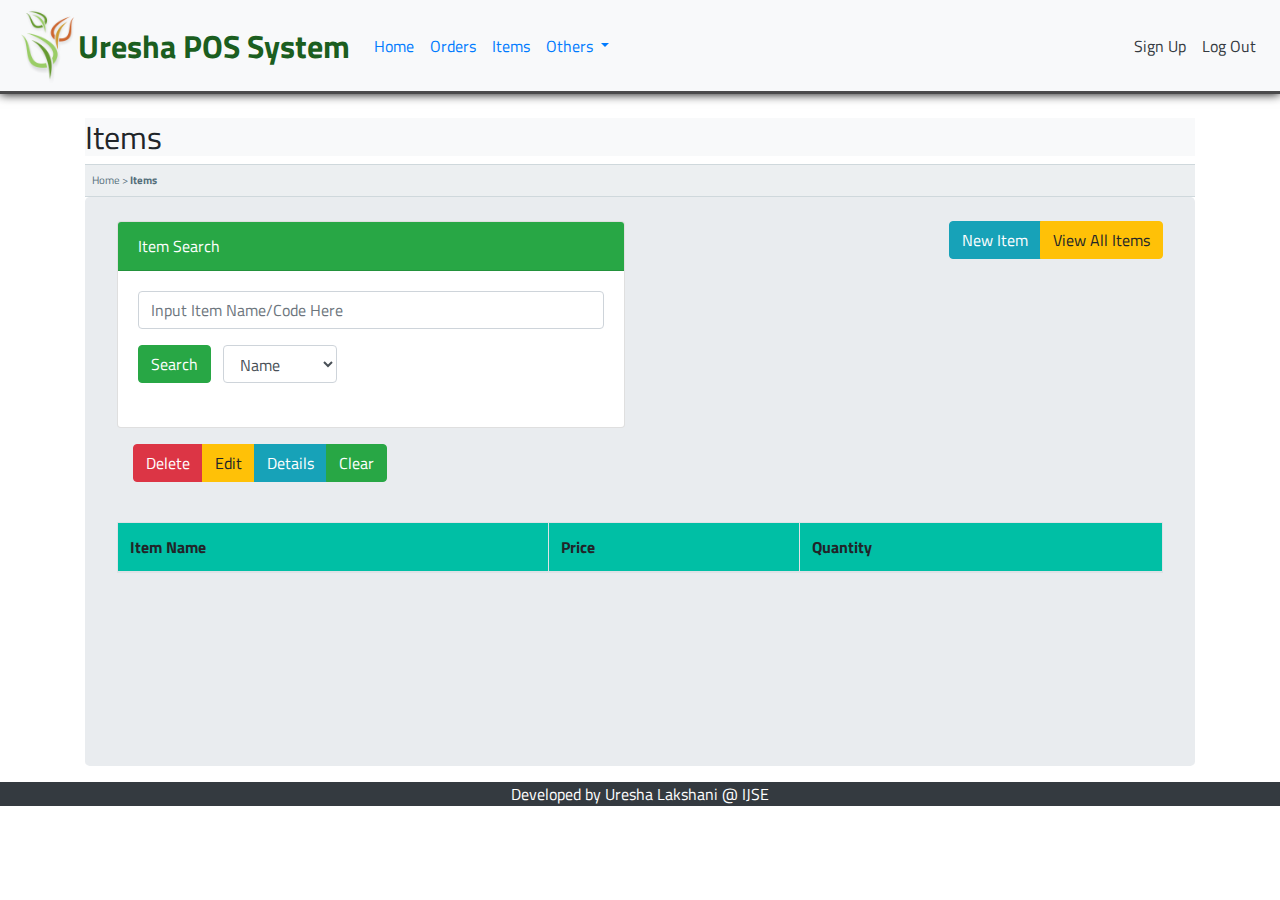
<file: projects/pos_system_bootstrap/item.html>
<!DOCTYPE html>
<html lang="en">
<head>
    <meta charset="UTF-8">
    <meta name="viewport" content="width=device-width, initial-scale=1, shrink-to-fit=no">
    <title>Uresha POS System</title>
    <link rel="icon" type="image/x-icon" href="img/favicon.png">
    <link rel="stylesheet" href="css/styles.css">
    <link rel="stylesheet" href="css/bootstrap.min.css">
    <link rel="stylesheet" href="https://use.fontawesome.com/releases/v5.3.1/css/all.css"
          integrity="sha384-mzrmE5qonljUremFsqc01SB46JvROS7bZs3IO2EmfFsd15uHvIt+Y8vEf7N7fWAU" crossorigin="anonymous">
</head>
<body>

<!--Common Section Start-->
<nav id="nav-bar-main" class="navbar navbar-expand-md navbar-dark bg-light sticky-top w-100">
    <img class="float-left" height="75px" src="image/rsz_logo.png" alt="logo image">
    <a id="title-text" class="navbar-brand font-weight-bold " href="#">Uresha POS System</a>
    <button class="navbar-toggler bg-success" type="button" data-toggle="collapse"
            data-target="#navbarSupportedContent" aria-controls="navbarSupportedContent"
            aria-expanded="false" aria-label="Toggle navigation">
        <span class="navbar-toggler-icon"></span>
    </button>

    <div class="collapse navbar-collapse" id="navbarSupportedContent">
        <ul class="navbar-nav mr-auto" style="font-size: 1em">
            <li class="nav-item">
                <a class="nav-link text-primary" href="index.html">Home </a>
            </li>
            <li class="nav-item">
                <a class="nav-link text-primary" href="order.html">Orders </a>
            </li>
            <li class="nav-item">
                <a class="nav-link text-primary" href="item.html">Items <span class="sr-only">(current)</span></a>
            </li>
            <li class="nav-item dropdown">
                <a class="nav-link dropdown-toggle text-primary" href="#" id="navbarDropdown" role="button" data-toggle="dropdown" aria-haspopup="true" aria-expanded="false">
                    Others
                </a>
                <div class="dropdown-menu" aria-labelledby="navbarDropdown">
                    <a class="dropdown-item" href="customer.html">Customers</a>
                    <a class="dropdown-item" href="#">Employees</a>
                    <div class="dropdown-divider"></div>
                    <a class="dropdown-item" href="#">Settings</a>
                    <a class="dropdown-item" href="#">About</a>
                </div>
            </li>
        </ul>
        <div>
            <ul class="navbar-nav mr-auto">
                <li class="nav-item">
                    <a class="nav-link text-dark" href="#"><i class="fas fa-user-plus"></i>Sign Up</a>
                </li>
                <li class="nav-item">
                    <a class="nav-link text-dark" href="#"><i class="fas fa-sign-out-alt"></i>Log Out</a>
                </li>
            </ul>
        </div>
    </div>
</nav>
<!----------------------->
<div class="container mt-4">
    <!--main tile-->
    <div class="bg-light main-title mb-0">
        <h2><i class="fas fa-cubes"></i> Items</h2>
    </div>
    <div class="front-nav-bar ">
        Home > <b>Items</b>
    </div>

    <div class="jumbotron pt-4 mb-3">
        <div class="row">
            <div class="col-lg-6">
                <div class="card">
                    <div class="card-header bg-success">Item Search</div>
                    <div class="card-body">
                        <div class="form-group">
                            <input type="text" class="form-control" placeholder="Input Item Name/Code Here">
                        </div>
                        <div class="form-group form-inline">
                            <button class="btn btn-success mb-2">Search</button>
                            &nbsp;&nbsp;&nbsp;
                            <select class="form-control mb-2">
                                <option>Name</option>
                                <option>Item Code</option>
                            </select>
                        </div>
                    </div>
                </div>
                <div class="form-action-buttons m-3">
                    <div class="btn-group">
                        <button type="button" class="btn btn-danger">Delete</button>
                        <button type="button" class="btn btn-warning">Edit</button>
                        <button type="button" class="btn btn-info">Details</button>
                        <button type="button" class="btn btn-success">Clear</button>
                    </div>
                </div>
            </div>
            <div class="col-lg-6 menu-button-group">
                <div class="center-on-lg">
                    <div class="btn-group float-right mt-lg-0 mb-3">
                        <button type="button" class="btn btn-info" data-toggle="modal" data-target="#myModal">New Item</button>
                        <button type="button" class="btn btn-warning">View All Items</button>
                    </div>
                </div>
            </div>

            <!--new customer adding-->
            <div class="modal fade" id="myModal" role="dialog">
                <div class="modal-dialog" role="document">

                    <!-- Modal content-->
                    <div class="modal-content">
                        <div class="modal-header bg-success">
                            <h4 class="modal-title">New Item</h4>
                            <button type="button" class="close" data-dismiss="modal">&times;</button>
                        </div>
                        <div class="modal-body">
                            <div class="form-group ">
                                <label for="name">Item Name :</label>
                                <input id="cusTxt" type="text" class="form-control">
                                <label for="name">Item Price :</label>
                                <input id="AgeTxt" type="text" class="form-control">
                                <label for="name">Item Quantity :</label>
                                <input id="txtTP" type="text" class="form-control">
                            </div>
                        </div>
                        <div class="modal-footer">
                            <button type="button" onclick="customerAdd()" class="btn btn-danger">Save</button>
                            <button type="button" class="btn btn-info" data-dismiss="modal">Close</button>
                        </div>
                    </div>

                </div>
            </div>

            <!--table-->
            <div class="col-md-12 mt-4" style="height:180px; overflow-y: scroll">
            <table class="table table-bordered">
                <thead style="background: #00bfa5">
                <tr>
                    <th>Item Name</th>
                    <th>Price</th>
                    <th>Quantity</th>
                </tr>
                </thead>
                <tbody class="bg-light">

                </tbody>
            </table>
            </div>
            <!---->
        </div>
    </div>
</div>
<!--footer-->
<div class="footer-text btn-dark text-center">Developed by Uresha Lakshani @ IJSE</div>

<script type="application/javascript" src="js/jquery-3.4.1.min.js"></script>
<script type="application/javascript" src="js/bootstrap.min.js"></script>
</body>
</html>
</file>
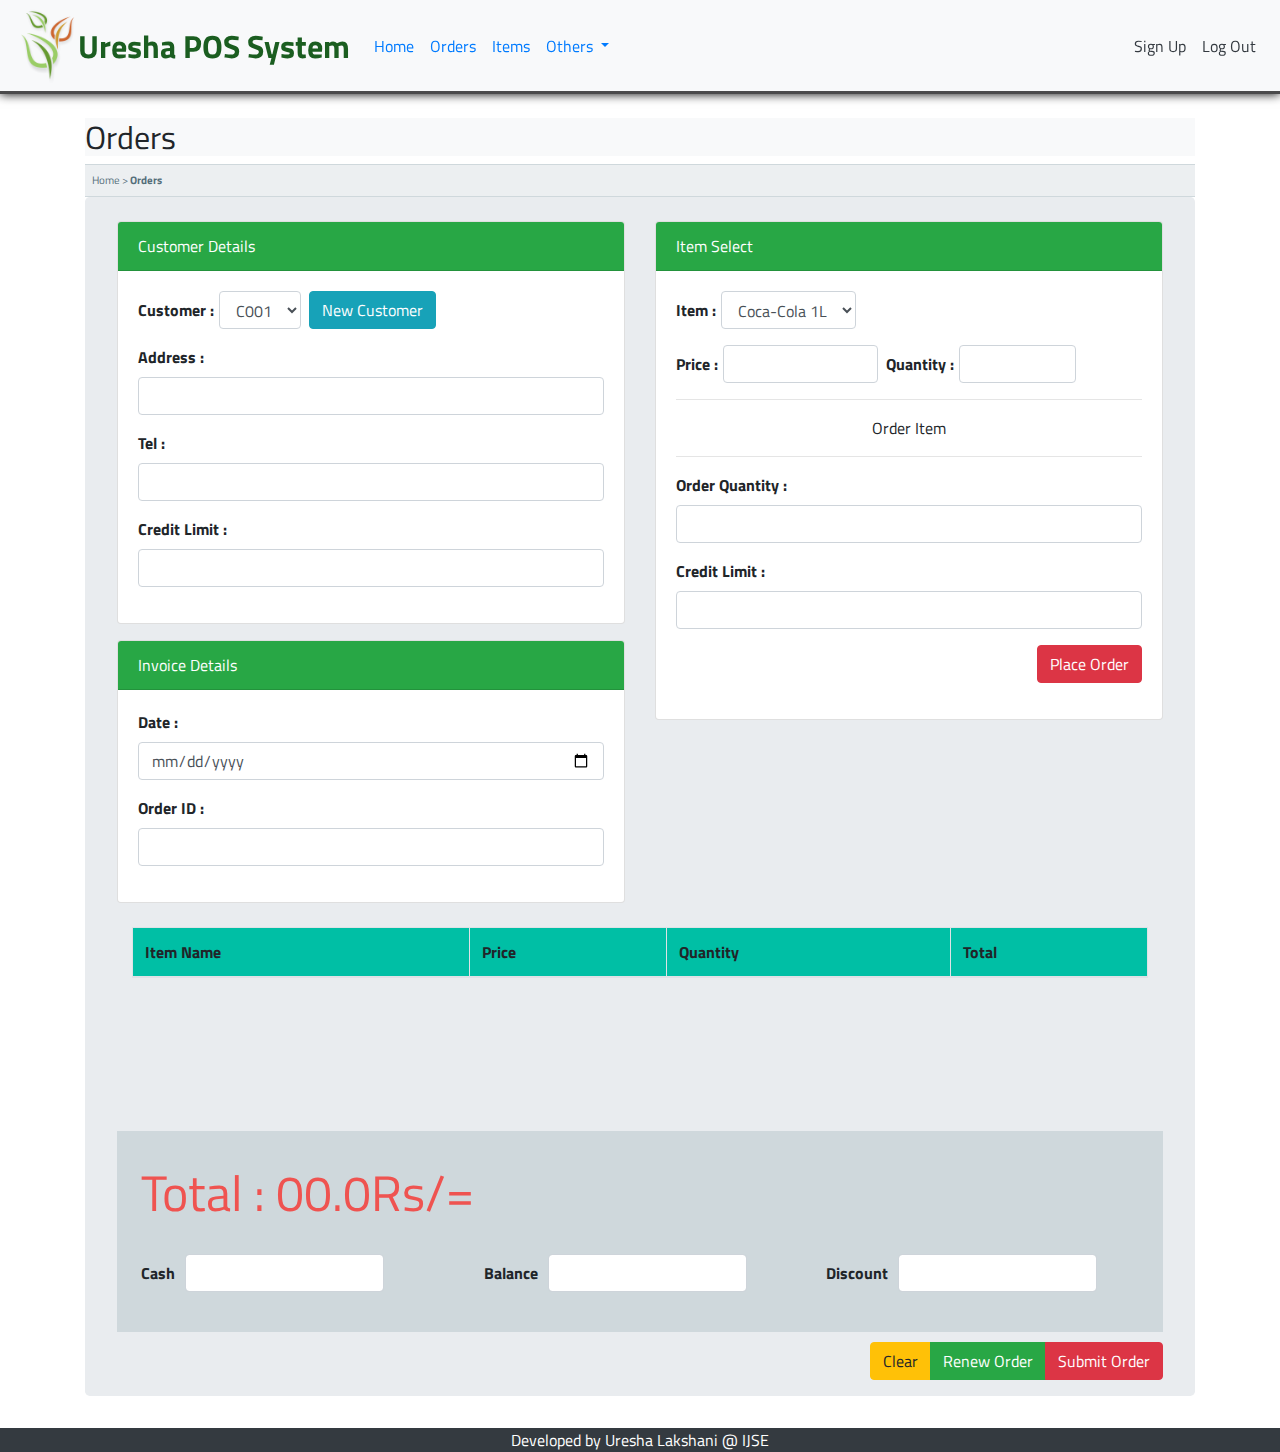
<file: projects/pos_system_bootstrap/order.html>
<!DOCTYPE html>
<html lang="en">
<head>
    <meta charset="UTF-8">
    <meta name="viewport" content="width=device-width, initial-scale=1, shrink-to-fit=no">
    <title>Uresha POS System</title>
    <link rel="icon" type="image/x-icon" href="img/favicon.png">
    <link rel="stylesheet" href="css/styles.css">
    <link rel="stylesheet" href="css/bootstrap.min.css">
    <link rel="stylesheet" href="https://use.fontawesome.com/releases/v5.3.1/css/all.css"
          integrity="sha384-mzrmE5qonljUremFsqc01SB46JvROS7bZs3IO2EmfFsd15uHvIt+Y8vEf7N7fWAU" crossorigin="anonymous">
</head>
<body>

<!--Common Section Start-->
<nav id="nav-bar-main" class="navbar navbar-expand-md navbar-dark bg-light sticky-top w-100">
    <img class="float-left" height="75px" src="image/rsz_logo.png" alt="logo image">
    <a id="title-text" class="navbar-brand font-weight-bold " href="#">Uresha POS System</a>
    <button class="navbar-toggler bg-success" type="button" data-toggle="collapse"
            data-target="#navbarSupportedContent" aria-controls="navbarSupportedContent"
            aria-expanded="false" aria-label="Toggle navigation">
        <span class="navbar-toggler-icon"></span>
    </button>

    <div class="collapse navbar-collapse" id="navbarSupportedContent">
        <ul class="navbar-nav mr-auto" style="font-size: 1em">
            <li class="nav-item">
                <a class="nav-link text-primary" href="index.html">Home </a>
            </li>
            <li class="nav-item">
                <a class="nav-link text-primary" href="order.html">Orders <span class="sr-only">(current)</span></a>
            </li>
            <li class="nav-item">
                <a class="nav-link text-primary" href="item.html">Items</a>
            </li>
            <li class="nav-item dropdown">
                <a class="nav-link dropdown-toggle text-primary" href="#" id="navbarDropdown" role="button" data-toggle="dropdown" aria-haspopup="true" aria-expanded="false">
                    Others
                </a>
                <div class="dropdown-menu" aria-labelledby="navbarDropdown">
                    <a class="dropdown-item" href="customer.html">Customers</a>
                    <a class="dropdown-item" href="#">Employees</a>
                    <div class="dropdown-divider"></div>
                    <a class="dropdown-item" href="#">Settings</a>
                    <a class="dropdown-item" href="#">About</a>
                </div>
            </li>
        </ul>
        <div>
            <ul class="navbar-nav mr-auto">
                <li class="nav-item">
                    <a class="nav-link text-dark" href="#"><i class="fas fa-user-plus"></i>Sign Up</a>
                </li>
                <li class="nav-item">
                    <a class="nav-link text-dark" href="#"><i class="fas fa-sign-out-alt"></i>Log Out</a>
                </li>
            </ul>
        </div>
    </div>
</nav>
<!----------------------->
<div class="container mt-4">
    <!--main tile-->
    <div class="bg-light main-title mb-0">
        <h2><i class="fas fa-shopping-cart"></i> Orders</h2>
    </div>
    <div class="front-nav-bar ">
        Home > <b>Orders</b>
    </div>

    <div class="jumbotron pt-4">
        <div class="row">
            <div class="col-lg-6">
                <div class="card mb-3">
                    <div class="card-header bg-success">Customer Details</div>
                    <div class="card-body">
                        <form>
                            <div class="form-group form-inline">
                                <label>Customer :</label>
                                <select class="form-control col-12 col-xl-auto">
                                    <option>C001</option>
                                    <option>C002</option>
                                    <option>C003</option>
                                    <option>C004</option>
                                    <option>C005</option>
                                </select>
                                <button class="btn btn-info col-12 col-xl-auto mt-2 mt-xl-0 ml-0 ml-xl-2">New Customer</button>
                            </div>
                            <div class="form-group">
                                <label>Address :</label>
                                <input type="text" class="form-control">
                            </div>
                            <div class="form-group">
                                <label>Tel :</label>
                                <input type="text" class="form-control">
                            </div>
                            <div class="form-group">
                                <label>Credit Limit :</label>
                                <input type="text" class="form-control">
                            </div>
                        </form>
                    </div>
                </div>
                <div class="card">
                    <div class="card-header bg-success">Invoice Details</div>
                    <div class="card-body">
                        <form>
                            <div class="form-group">
                                <label>Date :</label>
                                <input type="date" class="form-control">
                            </div>
                            <div class="form-group">
                                <label>Order ID :</label>
                                <input type="text" class="form-control">
                            </div>
                        </form>
                    </div>
                </div>
            </div>
            <div class="col-lg-6 mt-lg-0 mt-3">
                <div class="card">
                    <div class="card-header bg-success">Item Select</div>
                    <div class="card-body">
                        <form>
                            <div class="form-group form-inline">
                                <label>Item :</label>
                                <select class="form-control">
                                    <option>Coca-Cola 1L</option>
                                    <option>Surf XL 500g</option>
                                </select>
                            </div>
                            <div class="form-group form-inline">
                                <label>Price :</label>
                                <input type="text" class="form-control col-12 col-xl-4">
                                <label class="mt-3 mt-xl-0 ml-0 ml-xl-2">Quantity :</label>
                                <input type="text" class="form-control col-12 col-xl-3">
                            </div>
                            <hr>
                            <div class="text-center">Order Item</div>
                            <hr>
                            <div class="form-group">
                                <label>Order Quantity :</label>
                                <input type="text" class="form-control">
                            </div>
                            <div class="form-group">
                                <label>Credit Limit :</label>
                                <input type="text" class="form-control">
                            </div>
                            <div class="form-group text-right">
                                <button class="btn btn-danger col-12 col-sm-auto">Place Order</button>
                            </div>
                        </form>
                    </div>
                </div>
            </div>
        </div>
        <!--order table-->
        <div class="col-md-12 mt-4" style="height:180px; overflow-y: scroll">
        <table class="table table-bordered">
            <thead style="background: #00bfa5">
            <tr>
                <th>Item Name</th>
                <th>Price</th>
                <th>Quantity</th>
                <th>Total</th>
            </tr>
            </thead>
            <tbody class="bg-light">

            </tbody>
        </table>
        </div>
        <!---------->
        <section class="content-box-2 p-4 mt-4">
            <span id="total-text">Total : 00.0Rs/=</span>
            <br><br>
            <div class="row">
                <div class="col-lg-4">
                    <div class="form-group form-inline">
                        <label>Cash</label>
                        <input type="text" class="form-control col-12 col-lg-auto">
                    </div>
                </div>
                <div class="col-lg-4">
                    <div class="form-group form-inline">
                        <label>Balance</label>
                        <input type="text" class="form-control col-12 col-lg-auto">
                    </div>
                </div>
                <div class="col-lg-4">
                    <div class="form-group form-inline">
                        <label>Discount</label>
                        <input type="text" class="form-control col-12 col-lg-auto">
                    </div>
                </div>
            </div>
        </section>

        <div class="menu-button-group float-right" style="margin-top: 10px;">
            <div class="center-on-lg">
                <div class="btn-group">
                    <button type="button" class="btn btn-warning">Clear</button>
                    <button type="button" class="btn btn-success">Renew Order</button>
                    <button type="button" class="btn btn-danger">Submit Order</button>
                </div>
            </div>
        </div>

    </div>
</div>

<!--footer-->
<div class="footer-text btn-dark text-center">Developed by Uresha Lakshani @ IJSE</div>

<script type="application/javascript" src="js/jquery-3.4.1.min.js"></script>
<script type="application/javascript" src="js/bootstrap.min.js"></script>
</body>
</html>
</file>
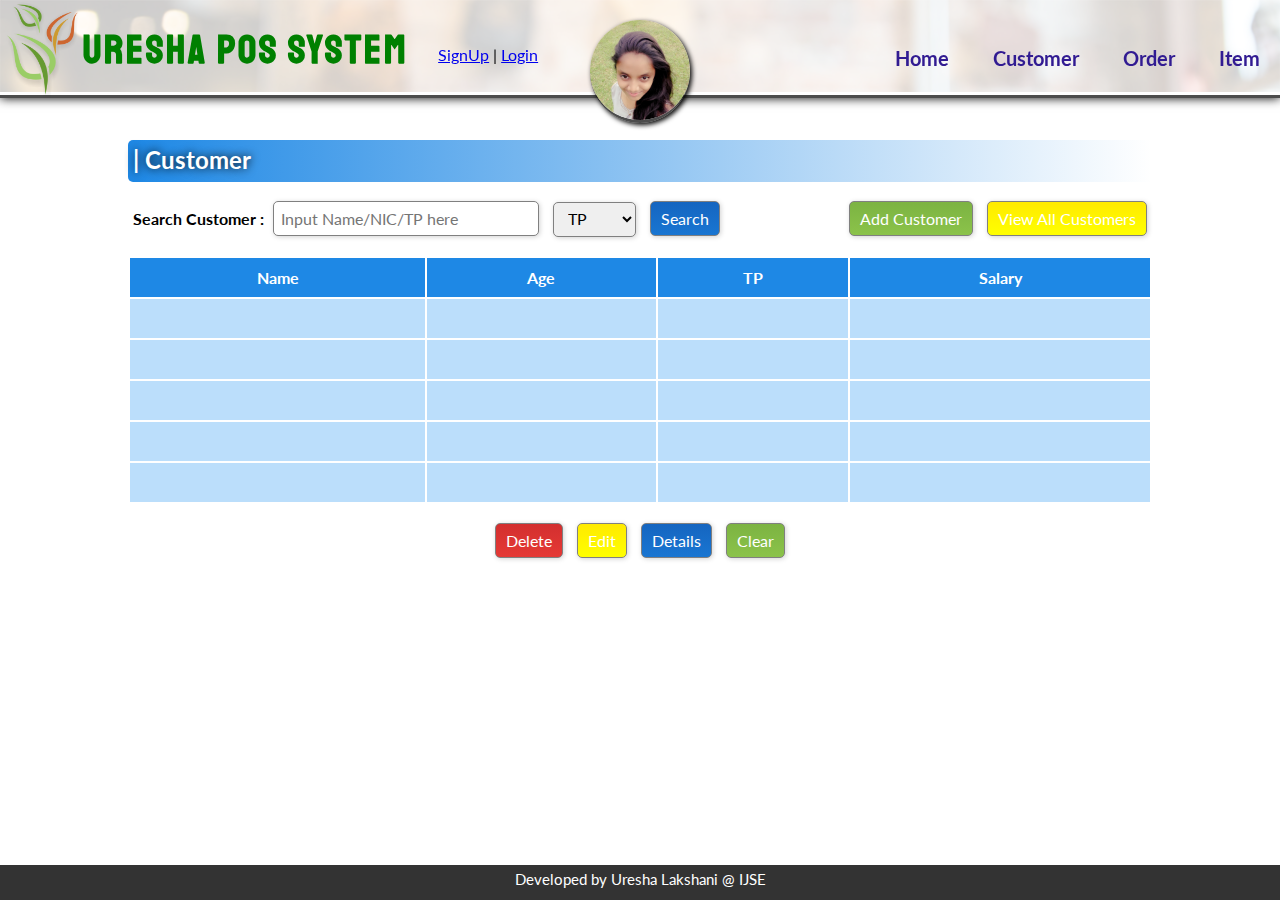
<file: projects/pos_system_res/customer.html>
<!DOCTYPE html>
<html lang="en">
<head>
    <meta charset="UTF-8">
    <meta name="viewport" content="width=device-width initial-scale=1">
    <title>POS System</title>
    <link rel="stylesheet" href="css/stylesheet.css">
    <link rel="stylesheet" href="css/stylesheet-res.css">
    <!--Font Awsome-->
    <link rel="stylesheet" href="https://use.fontawesome.com/releases/v5.6.3/css/all.css" integrity="sha384-UHRtZLI+pbxtHCWp1t77Bi1L4ZtiqrqD80Kn4Z8NTSRyMA2Fd33n5dQ8lWUE00s/" crossorigin="anonymous">
    <!--Custom Fonts-->
    <link href="https://fonts.googleapis.com/css?family=Staatliches" rel="stylesheet">
    <link href="https://fonts.googleapis.com/css?family=Lato" rel="stylesheet">
</head>
<body>
<div id="header_bar">
    <img id="logo" src="image/rsz_logo.png" alt="logo-image" height="100" style="float: left;">
    <div id="title">
        <img id="logo-2" src="image/rsz_logo.png" alt="logo-image" height="40">
        Uresha POS System
    </div>
    <div class="loggin_btn"><a href="#">SignUp</a> | <a href="#">Login</a></div>
    <div id="title_logo">
        <img src="image/2018-12-13-16-18-44-958.jpg" width="100%">
    </div>
    <ul class="title_bar">
        <a href="index.html"><li><i class="fas fa-home"></i> Home</li></a>
        <a href="customer.html"><li><i class="fas fa-users"></i> Customer</li></a>
        <a href="order.html"><li><i class="fas fa-shopping-cart"></i> Order</li></a>
        <a href="item.html"><li><i class="fas fa-cubes"></i> Item</li></a>
    </ul>
</div>

<img  id="bg_image" class="secondary-bg" src="image/bg_sec.jpg">
<div style="clear: both;"></div>

<div class="wrapper-sec">
    <div class="title-main-area">
        <h2><i class="fas fa-users"></i> | Customer</h2>
    </div>
    <br>
    <div class="sub-content-area">
        <div id="search-box-area">
            <label class="form-label" for="txtSearch"><span id="search-customer-txt">Search Customer :</span>
                <input id="txtSearch" type="text" placeholder="Input Name/NIC/TP here" class="form-element form-text">
            </label>
            <select id="cmb-search" class="form-element form-select">
                <option>TP</option>
                <option>Name</option>
                <option>NIC</option>
            </select>
            <button id="btn-search" type="button" class="form-element form-btn btn-blue">Search</button>
        </div>
        <div id="cus_btn">
            <button type="button" class="form-element form-btn btn-green">Add Customer</button>
            <button type="button" class="form-element form-btn btn-yellow">View All Customers</button>
        </div>
        <div style="clear: both"></div>
        <br>
        <table class="form-table" cellspacing="2" cellpadding="10">
            <thead>
                <tr>
                    <th>Name</th>
                    <th>Age</th>
                    <th>TP</th>
                    <th>Salary</th>
                </tr>
            </thead>
            <tbody>
                <tr>
                    <td>&nbsp;</td>
                    <td>&nbsp;</td>
                    <td>&nbsp;</td>
                    <td>&nbsp;</td>
                </tr>
                <tr>
                    <td>&nbsp;</td>
                    <td>&nbsp;</td>
                    <td>&nbsp;</td>
                    <td>&nbsp;</td>
                </tr>
                <tr>
                    <td>&nbsp;</td>
                    <td>&nbsp;</td>
                    <td>&nbsp;</td>
                    <td>&nbsp;</td>
                </tr>
                <tr>
                    <td>&nbsp;</td>
                    <td>&nbsp;</td>
                    <td>&nbsp;</td>
                    <td>&nbsp;</td>
                </tr>
                <tr>
                    <td>&nbsp;</td>
                    <td>&nbsp;</td>
                    <td>&nbsp;</td>
                    <td>&nbsp;</td>
                </tr>
            </tbody>
        </table>
        <br>
        <div id="bottom-buttons">
            <button type="button" class="form-element form-btn btn-red">Delete</button>
            <button type="button" class="form-element form-btn btn-yellow">Edit</button>
            <button type="button" class="form-element form-btn btn-blue">Details</button>
            <button type="button" class="form-element form-btn btn-green">Clear</button>
        </div>
    </div>
</div>
<div class="footer-text">Developed by Uresha Lakshani @ IJSE</div>

</body>
</html>
</file>
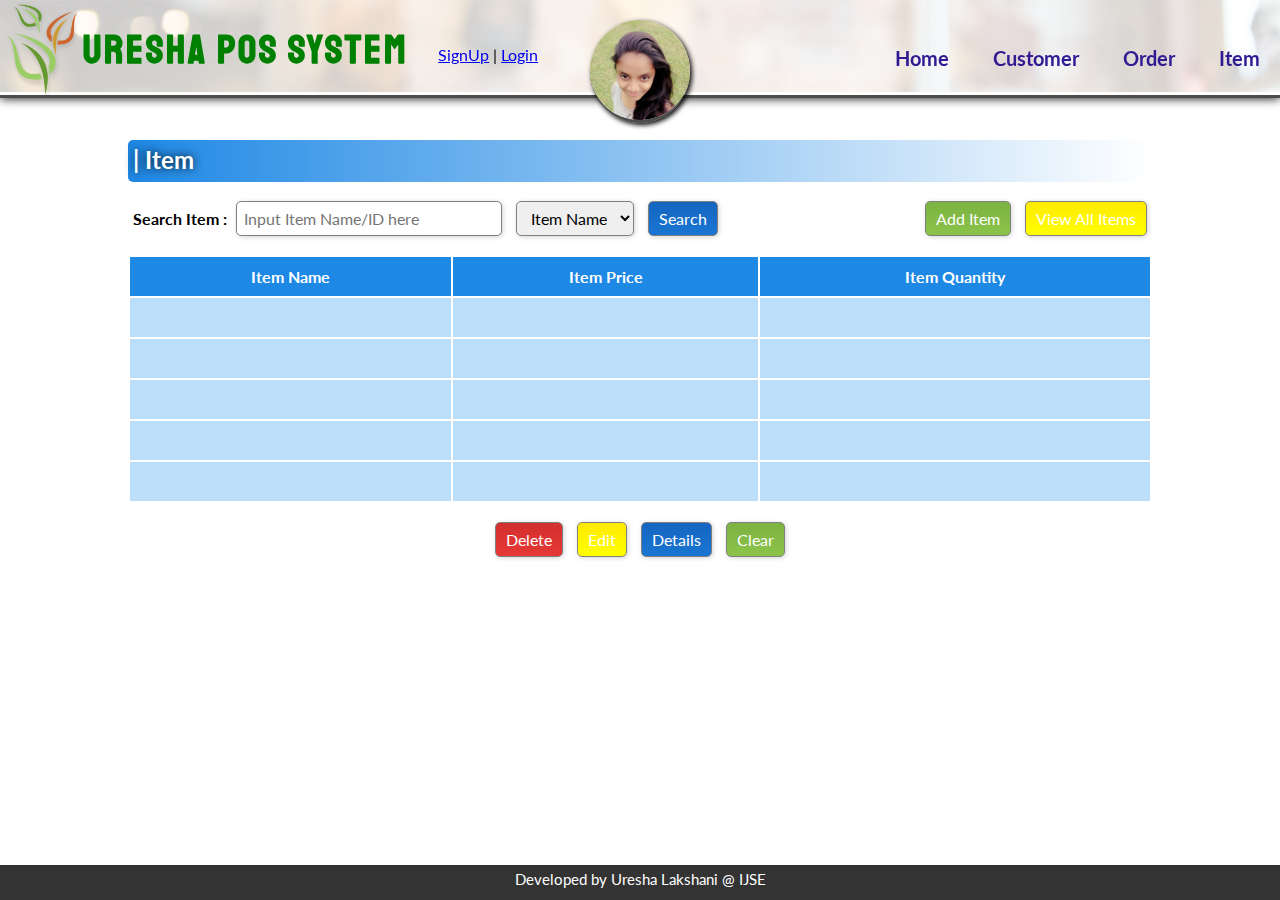
<file: projects/pos_system_res/item.html>
<!DOCTYPE html>
<html lang="en">
<head>
    <meta charset="UTF-8">
    <meta name="viewport" content="width=device-width initial-scale=1">
    <title>POS System</title>
    <link rel="stylesheet" href="css/stylesheet.css">
    <link rel="stylesheet" href="css/stylesheet-res.css">
    <!--Font Awsome-->
    <link rel="stylesheet" href="https://use.fontawesome.com/releases/v5.6.3/css/all.css" integrity="sha384-UHRtZLI+pbxtHCWp1t77Bi1L4ZtiqrqD80Kn4Z8NTSRyMA2Fd33n5dQ8lWUE00s/" crossorigin="anonymous">
    <!--Custom Fonts-->
    <link href="https://fonts.googleapis.com/css?family=Staatliches" rel="stylesheet">
    <link href="https://fonts.googleapis.com/css?family=Lato" rel="stylesheet">
</head>
<body>
<div id="header_bar">
    <img id="logo" src="image/rsz_logo.png" alt="logo-image" height="100" style="float: left;">
    <div id="title">
        <img id="logo-2" src="image/rsz_logo.png" alt="logo-image" height="40">
        Uresha POS System
    </div>
    <div class="loggin_btn"><a href="#">SignUp</a> | <a href="#">Login</a></div>
    <div id="title_logo">
        <img src="image/2018-12-13-16-18-44-958.jpg" width="100%">
    </div>
    <ul class="title_bar">
        <a href="index.html"><li><i class="fas fa-home"></i> Home</li></a>
        <a href="customer.html"><li><i class="fas fa-users"></i> Customer</li></a>
        <a href="order.html"><li><i class="fas fa-shopping-cart"></i> Order</li></a>
        <a href="item.html"><li><i class="fas fa-cubes"></i> Item</li></a>
    </ul>
</div>

<img  id="bg_image" class="secondary-bg" src="image/bg_sec.jpg">
<div style="clear: both;"></div>
<div class="wrapper-sec">
    <div class="title-main-area">
        <h2><i class="fas fa-cubes"></i> | Item</h2>
    </div>
    <br>
    <div class="sub-content-area">
        <div id="search-box-area">
            <label class="form-label" for="txtSearch"><span id="search-customer-txt">Search Item :</span>
                <input id="txtSearch" type="text" placeholder="Input Item Name/ID here" class="form-element form-text">
            </label>
            <select id="cmb-search" class="form-element form-select">
                <option>Item Name</option>
                <option>Item ID</option>
            </select>
            <button id="btn-search" type="button" class="form-element form-btn btn-blue">Search</button>
        </div>
        <div id="cus_btn">
            <button type="button" class="form-element form-btn btn-green">Add Item</button>
            <button type="button" class="form-element form-btn btn-yellow">View All Items</button>
        </div>
        <div style="clear: both"></div>
        <br>
        <table class="form-table" cellspacing="2" cellpadding="10">
            <thead>
            <tr>
                <th>Item Name</th>
                <th>Item Price</th>
                <th>Item Quantity</th>
            </tr>
            </thead>
            <tbody>
            <tr>
                <td>&nbsp;</td>
                <td>&nbsp;</td>
                <td>&nbsp;</td>
            </tr>
            <tr>
                <td>&nbsp;</td>
                <td>&nbsp;</td>
                <td>&nbsp;</td>
            </tr>
            <tr>
                <td>&nbsp;</td>
                <td>&nbsp;</td>
                <td>&nbsp;</td>
            </tr>
            <tr>
                <td>&nbsp;</td>
                <td>&nbsp;</td>
                <td>&nbsp;</td>
            </tr>
            <tr>
                <td>&nbsp;</td>
                <td>&nbsp;</td>
                <td>&nbsp;</td>
            </tr>
            </tbody>
        </table>
        <br>
        <div id="bottom-buttons">
            <button type="button" class="form-element form-btn btn-red">Delete</button>
            <button type="button" class="form-element form-btn btn-yellow">Edit</button>
            <button type="button" class="form-element form-btn btn-blue">Details</button>
            <button type="button" class="form-element form-btn btn-green">Clear</button>
        </div>
    </div>
</div>
<div class="footer-text">Developed by Uresha Lakshani @ IJSE</div>

</body>
</html>
</file>
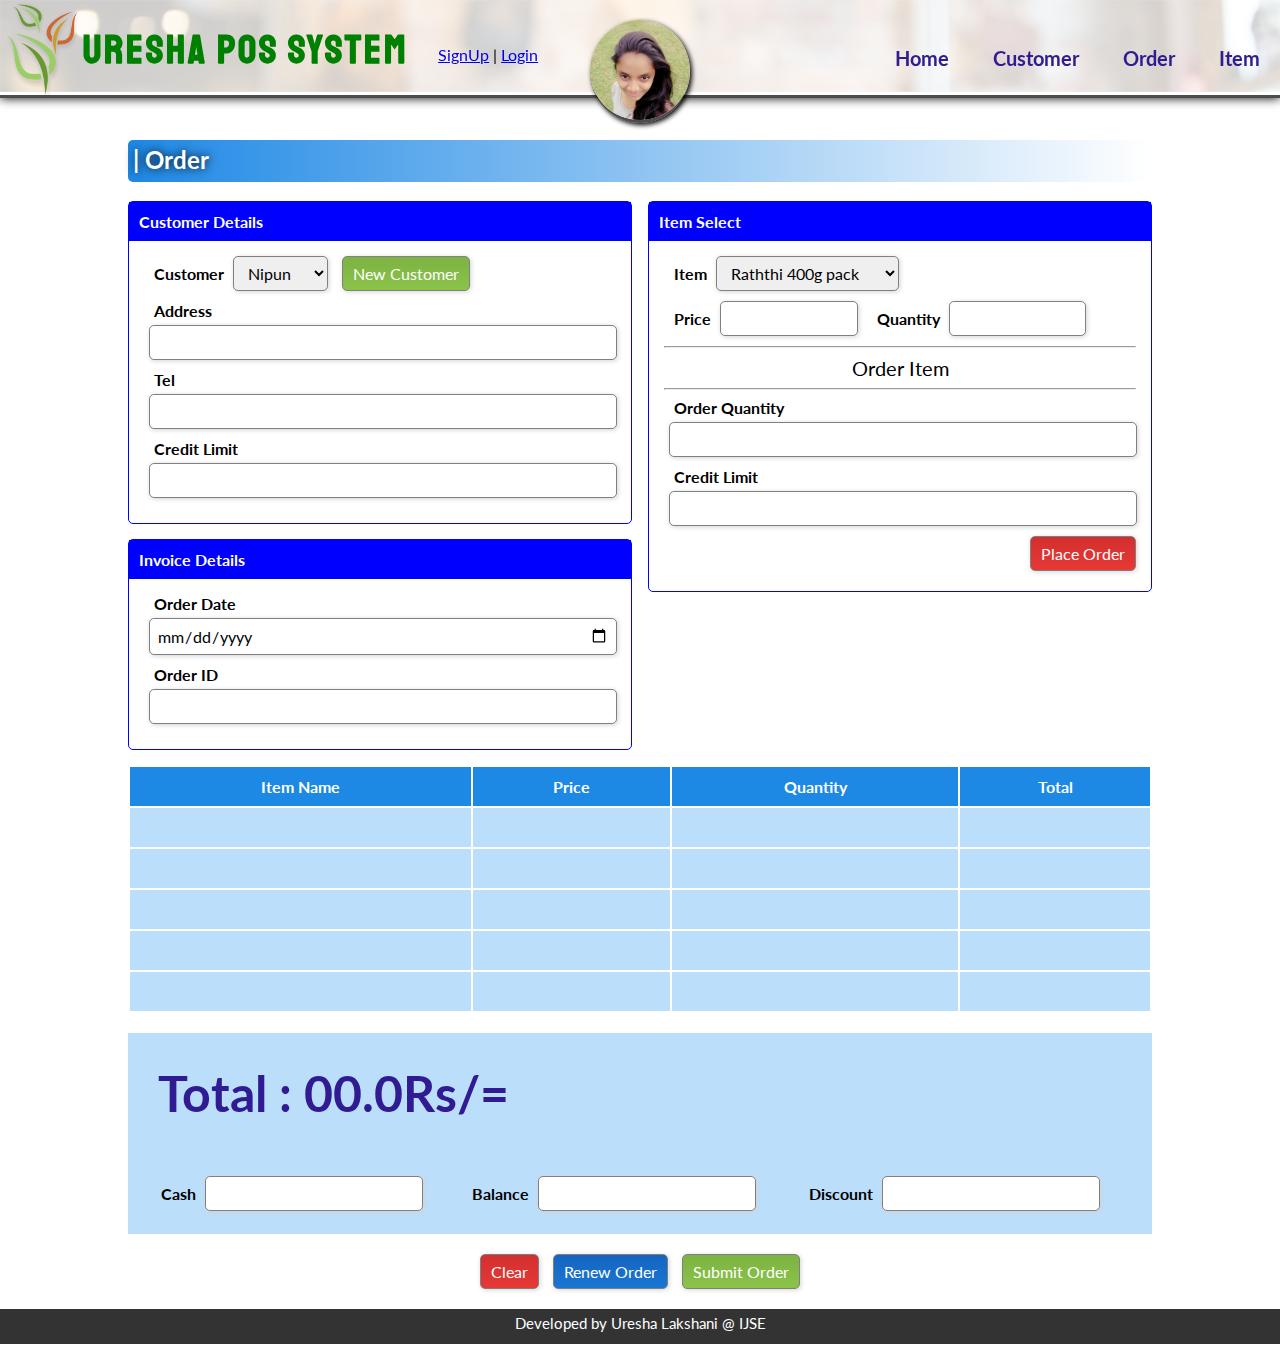
<file: projects/pos_system_res/order.html>
<!DOCTYPE html>
<html lang="en">
<head>
    <meta charset="UTF-8">
    <meta name="viewport" content="width=device-width initial-scale=1">
    <title>POS System</title>
    <link rel="stylesheet" href="css/stylesheet.css">
    <link rel="stylesheet" href="css/stylesheet-res.css">
    <!--Font Awsome-->
    <link rel="stylesheet" href="https://use.fontawesome.com/releases/v5.6.3/css/all.css" integrity="sha384-UHRtZLI+pbxtHCWp1t77Bi1L4ZtiqrqD80Kn4Z8NTSRyMA2Fd33n5dQ8lWUE00s/" crossorigin="anonymous">
    <!--Custom Fonts-->
    <link href="https://fonts.googleapis.com/css?family=Staatliches" rel="stylesheet">
    <link href="https://fonts.googleapis.com/css?family=Lato" rel="stylesheet">
</head>
<body>
<div id="header_bar">
    <img id="logo" src="image/rsz_logo.png" alt="logo-image" height="100" style="float: left;">
    <div id="title">
        <img id="logo-2" src="image/rsz_logo.png" alt="logo-image" height="40">
        Uresha POS System
    </div>
    <div class="loggin_btn"><a href="#">SignUp</a> | <a href="#">Login</a></div>
    <div id="title_logo">
        <img src="image/2018-12-13-16-18-44-958.jpg" width="100%">
    </div>
    <ul class="title_bar">
        <a href="index.html"><li><i class="fas fa-home"></i> Home</li></a>
        <a href="customer.html"><li><i class="fas fa-users"></i> Customer</li></a>
        <a href="order.html"><li><i class="fas fa-shopping-cart"></i> Order</li></a>
        <a href="item.html"><li><i class="fas fa-cubes"></i> Item</li></a>
    </ul>
</div>

<img id="bg_image" class="secondary-bg" src="image/bg_sec.jpg">
<div style="clear: both;"></div>
<div class="wrapper-sec">
    <div class="title-main-area">
        <h2><i class="fas fa-shopping-cart"></i> | Order</h2>
    </div>
    <br>
    <div class="sub-content-area">
        <div class="content_box" style="float: left">
            <aside>Customer Details</aside>
            <section>
                <div class="form-group">
                    <label class="form-label margined">Customer</label>
                    <select id="cmb-cus" class="form-element form-select">
                        <option>Nipun</option>
                        <option>Uresha</option>
                        <option>Dilshan</option>
                    </select>
                    <button type="button" id="btn-new-cus" class="form-element form-btn btn-green">New Customer</button>
                </div>
                <div class="form-group">
                    <label class="form-label seperate margined">Address</label>
                    <input type="text" class="form-element form-text" style="width: calc(100% - 20px)">
                </div>
                <div class="form-group">
                    <label class="form-label seperate margined">Tel</label>
                    <input type="text" class="form-element form-text" style="width: calc(100% - 20px)">
                </div>
                <div class="form-group">
                    <label class="form-label seperate margined">Credit Limit</label>
                    <input type="text" class="form-element form-text" style="width: calc(100% - 20px)">
                </div>
            </section>
        </div>
        <div class="content_box" style="float: right">
            <aside>Item Select</aside>
            <section>
                <div class="form-group">
                    <label class="form-label margined">Item</label>
                    <select id="cmb-item" class="form-element form-select">
                        <option>Raththi 400g pack</option>
                        <option>Sugar 500g pack</option>
                        <option>Coca-Cola 2L Bottle</option>
                    </select>
                </div>
                <div class="form-group">
                    <label class="form-label margined">Price</label>
                    <input type="text" class="form-element form-text input-on-res" style="width: calc(30% - 20px)">
                    <label class="form-label margined">Quantity</label>
                    <input type="text" class="form-element form-text input-on-res" style="width: calc(30% - 20px)">
                </div>
                <hr>
                <h1 style="text-align: center; font-size:20px; font-weight: normal; margin: 0">Order Item</h1>
                <hr>
                <div class="form-group">
                    <label class="form-label seperate margined">Order Quantity</label>
                    <input type="text" class="form-element form-text" style="width: calc(100% - 20px)">
                </div>
                <div class="form-group">
                    <label class="form-label seperate margined">Credit Limit</label>
                    <input type="text" class="form-element form-text" style="width: calc(100% - 20px)">
                </div>
                <button type="button" class="form-element form-btn btn-red seperate" style="float: right; margin-right: 0">Place Order</button>
                <div style="clear: both"></div>
            </section>
        </div>
        <div class="content_box" style="float: left">
            <aside>Invoice Details</aside>
            <section>
                <div class="form-group">
                    <label class="form-label seperate margined">Order Date</label>
                    <input type="date" class="form-element form-text" style="width: calc(100% - 20px)">
                </div>
                <div class="form-group">
                    <label class="form-label seperate margined">Order ID</label>
                    <input type="text" class="form-element form-text" style="width: calc(100% - 20px)">
                </div>
            </section>
        </div>
    </div>
    <table class="form-table" cellspacing="2" cellpadding="10">
        <thead>
        <tr>
            <th>Item Name</th>
            <th>Price</th>
            <th>Quantity</th>
            <th>Total</th>
        </tr>
        </thead>
        <tbody>
        <tr>
            <td>&nbsp;</td>
            <td>&nbsp;</td>
            <td>&nbsp;</td>
            <td>&nbsp;</td>
        </tr>
        <tr>
            <td>&nbsp;</td>
            <td>&nbsp;</td>
            <td>&nbsp;</td>
            <td>&nbsp;</td>
        </tr>
        <tr>
            <td>&nbsp;</td>
            <td>&nbsp;</td>
            <td>&nbsp;</td>
            <td>&nbsp;</td>
        </tr>
        <tr>
            <td>&nbsp;</td>
            <td>&nbsp;</td>
            <td>&nbsp;</td>
            <td>&nbsp;</td>
        </tr>
        <tr>
            <td>&nbsp;</td>
            <td>&nbsp;</td>
            <td>&nbsp;</td>
            <td>&nbsp;</td>
        </tr>
        </tbody>
    </table>
    <div id="final_content">
        <h3>Total : 00.0Rs/= </h3>
        <div id="final_bar">
            <table width="100%">
                <tr>
                    <td>
                        <label class="form-label">Cash</label>
                        <input type="text" class="form-element form-text">
                    </td>
                    <td>
                        <label class="form-label">Balance</label>
                        <input type="text" class="form-element form-text">
                    </td>
                    <td>
                        <label class="form-label">Discount</label>
                        <input type="text" class="form-element form-text">
                    </td>
                </tr>
            </table>
        </div>
    </div>
    <div id="footer_bar">
        <button type="button" class="form-element form-btn btn-red">Clear</button>
        <button type="button" class="form-element form-btn btn-blue">Renew Order</button>
        <button type="button" class="form-element form-btn btn-green">Submit Order</button>
    </div>
</div>
<div class="footer-text">Developed by Uresha Lakshani @ IJSE</div>

</body>
</html>
</file>
<file: css/newStyle.css>
body{
    margin: 0;
    background-image:url("../image/light-blue-background-1.jpg" );
    background-repeat: no-repeat;
    background-size: cover;
    font-family: 'Noto Sans SC', sans-serif;
}
#header-box{
    background-color: #37474f;
}
#detail-box-outer{
    padding-left: 15px;
    padding-right: 15px;
    max-width: 500px;
    margin-left: auto;
    margin-right: auto;
}
#detail-box-outer div{
    width: 100%;
    display: inline-block;
    border-radius: 100px 0 100px 0;
    overflow: hidden;
}
div#header-box h1{
    color: #f57f17;
    margin: 0;
    padding-top: 20px;
    text-wrap: normal;
    text-align: center;
    padding-bottom: 17px;
}
#center-bar{
    background-color: #546e7a;
    position: relative;
}
div#center-bar h2{
    color: #eceff1;
    text-align: center;
    padding-top: 10px;
    padding-bottom: 10px;
    font-size: 17px;
    margin: auto;

}
#logo-area{
    text-align: center;
    margin-top: 0;
}
div#logo-area hr{
    height: 2px;
    background-color: #b0bec5;
}
.raw{
    color: #eceff1;
    text-shadow: 1px 1px 3px black;
}
.raw-x{
    background-color: #00695c;
}
.raw-y{
    background-color: #00897b;
}
#assignment-area{
    max-width: 800px;
    margin-left: auto;
    margin-right: auto;
}
.assignment-list{
    padding: 0;
}
.assignment-list li{
    display: block;
    margin-left: auto;
    margin-right: auto;
    list-style: none;
    padding: 15px;
    box-shadow: black 1px 1px 5px;
    width: 80%;
    border-radius: 50px;
    transition: 0.3s ease;
    position: relative;
    height: 20px;
    margin-bottom: 10px;
    background-color: white;
}
.assignment-list li:hover{
    width: calc(100% - 40px);
    transition: 0.3s ease;
    background-color: #e0f2f1;
}
.assignment-list li aside,span{
    display: inline-block;
}
.assignment-list li aside{
    background-color: #00695c;
    color: white;
    position: absolute;
    left: 0;
    top: 0;
    bottom: 0;
    border-radius: 100%;
    width: 50px;
    height: 35px;
    font-weight: bold;
    text-align: center;
    padding-top: 15px;
}
.assignment-list li span{
    padding-left: 50px;
}
.sub-title{
    text-align: center;
    color: #37474f;
    background-color: white;
    padding: 10px;
    border-radius: 50px;
    margin-right: 10px;
    margin-left: 10px;
}
.assignment-list a{
    color: #00695c;
    font-weight: bold;
}
</file>
<file: projects/pos_system/css/stylesheet.css>
*{
    font-family: 'Lato', sans-serif;
}

body{
    margin: 0;
}

#header_bar{
    z-index: 10;
    position: fixed;
    width: 100%;
    height: 95px;
    background-color: rgba(255,255,255,0.8);
    border-bottom: rgba(0,0,0,0.7) solid 3px;
    box-shadow: black 0 0 10px;
}

#title{
    left: 0;
    padding-top: 25px;
    font-size: 40px;
    font-family: 'Staatliches', cursive;
    letter-spacing: 3px;
    color:green;
    font-weight: bold;
    float: left;
}

#title:hover{
    color: #311b92;
}

#title_logo{
    position: fixed;
    width: 100px;
    height: 100px;
    border-radius: 100%;
    left: 0;
    top: 20px;
    right: 0;
    margin: auto;
    overflow: hidden;
    border-bottom: rgba(0,0,0,0.7) solid 3px;
    box-shadow: black 2px 2px 5px;
    animation: title_img_animation 1s infinite;
}

@keyframes title_img_animation {
    0%{
        border-color: rgba(0,0,0,0.7);
    }

    50%{
        border-color: rgba(0,255,0,0.7);
    }

    100%{
        border-color: rgba(0,0,0,0.7);
    }

}

.title_bar{
    float: right;
    list-style: none;
}

.title_bar li{
    display: inline-block;
    color: #311b92;
    top: 34px;
    font-size: 20px;
    margin-top: 30px;
    margin-right: 20px;
    margin-left: 20px;
    font-weight: bold;
}

.loggin_btn{
    float: left;
    margin-left: 30px;
    margin-top: 45px;
}

.loggin_btn a:hover{
    color: crimson;
}

.title_bar li:hover{
    color: #ffab91;
}

#bg_image{
    position: absolute;
    z-index: 1;
    width: 100%;
    height: 500px;
    border-bottom: white 5px solid;
    box-shadow: black 1px 1px 5px;
}

.secondary-bg{
    position: fixed!important;
    height: auto!important;
    border-bottom: none!important;
    box-shadow: none!important;
}

.dashboard_tile{
    width: 200px;
    height: 200px;
    border-radius: 100%;
    background-color: white;
    z-index: 5;
    position: relative;
    border: 5px solid rgba(255,255,255,0.5);
    overflow: hidden;
    text-align: center;
    box-shadow: 2px 2px 10px black;
    display: inline-block;
    margin: 20px;
    transition: 0.3s;
}

.dashboard_tile:hover{
    transition: 0.5s;
    padding: 20px;
}

div.dashboard_tile i{
    color: rgba(0,0,0,0.5);
    font-size: 100px;
    padding-top: 20px;
}

div.dashboard_tile aside{
    border-top: 5px solid rgba(255,255,255,0.5);
    position: absolute;
    bottom: 0;
    left: 0;
    right: 0;
    height: 40px;
    background-color: rgba(0,0,0,0.5);
    color: white;
    text-align: center;
    padding-top: 10px;
}

#tile_area{
    position: absolute;
    height: 240px;
    left: 0;
    right: 0;
    top: 350px;
    bottom: 0;
    margin: auto;
    text-align: center;
}

.mainTitle{
    color: black;
    font-size: 30px;
    margin-top: 170px;
    font-weight: bold;
    margin-left: 30px;
}

.sub{
    margin-left: 10px;
    color: grey;
    font-size: 15px;
}

.chart_name{
    margin-top: 20px;
    background-color: black;
    height: 30px;
    width: 100%;
    color: white;
    padding-top: 5px;
    padding-left: 5px;
}

.img{
    box-shadow: 2px 2px 10px black;
    width: 100%;
    margin-bottom: 20px;
}

.footer-text{
    z-index: 10;
    height: 30px;
    background-color: rgba(0,0,0,0.8);
    color: white;
    font-size: 15px;
    text-align: center;
    position: relative;
    margin-top: 20px;
    padding-top: 5px;
    clear: both;
}

#wrapper{
    position: relative;
    width: 80%;
    margin-left: auto;
    margin-right: auto;
    padding-top: 80vh;
}

.wrapper-sec{
    position: relative;
    width: 80%;
    margin-left: auto;
    margin-right: auto;
    padding-top: 140px;
    min-height: calc(100vh - 195px);
    z-index: 0;
}

#content_area{
    position: relative;
    margin-left: auto;
    margin-right: auto;
    padding-top: 80vh;
    background-color: #e8f5e9;
    top: 620px;
}

.title-main-area{
    height: 32px;
    padding: 5px;
    background: linear-gradient(to right, #1e88e5, transparent);
    color: white;
    text-shadow: 0 0 10px black;
    border-radius: 5px 0 0 5px;
}

div.title-main-area h2{
    margin: 0;
}

.form-element{
    border-radius: 5px;
    border: 1px solid gray;
    font-size: 1.01em;
    margin-left: 5px;
    margin-right: 5px;
    box-shadow: 1px 1px 5px lightgray;
}

.form-text{
    padding: 7px;
}

.form-select{
    padding: 6px 10px 6px 10px;
}

.form-btn{
    color: white;
    padding: 7px 10px;
}

.btn-red{
    background: linear-gradient(to bottom, #d32f2f, #e53935);
}

.btn-red:hover{
    background: #d32f2f;
}

.btn-green{
     background: linear-gradient(to bottom, #7cb342, #8bc34a);
 }

.btn-green:hover{
    background: #7cb342;
}

.btn-blue{
    background: linear-gradient(to bottom, #1565c0, #1976d2);
}

.btn-blue:hover{
    background: #1565c0;
}

.btn-yellow{
    background: linear-gradient(to bottom, #ffea00, #ffff00);
}

.btn-yellow:hover{
    background: #ffea00;
}

div.wrapper-sec label{
    font-size: 1.01em;
}

.form-table{
    width: 100%;
    border-color: white;
}

table.form-table thead{
    background-color: #1e88e5;
    color: white;
}

table.form-table tbody{
    background-color: #bbdefb;
}

.content_box{
    border: 1px blue solid;
    border-radius: 5px;
    width: calc(50% - 10px);
    margin-bottom: 15px;
}

div.content_box aside{
    background-color: blue;
    padding: 10px;
    color: white;
    font-weight: bold;
}

div.content_box section{
    padding: 15px;
}

.form-label{
    font-weight: bold;
}

.margined{
    margin-left: 10px;
}

.seperate{
    display: block;
    margin-bottom: 5px;
}

.form-group{
    margin-bottom: 10px;
}

#final_content{
    width: 100%;
    height: 200px;
    background-color: #bbdefb;
}

#final_content h3{
    font-size: 50px;
    font-weight: bold;
    margin-top: 20px;
    color: #311b92;
    padding-left: 30px;
    padding-top: 30px;
}

#final_bar{
    padding-left: 30px;
}

.final_margin{
    margin-right: 85px;
}

#footer_bar{
    text-align: center;
    margin-top: 20px;
}

@media all and (max-width: 320px) {
    .wrapper-sec div #rep{
        float: left !important;
    }
}
</file>
<file: projects/pos_system_bootstrap/css/styles.css>
@import url('https://fonts.googleapis.com/css?family=Titillium+Web');
@import url('https://fonts.googleapis.com/css?family=Anton');

*{
    font-family: 'Titillium Web', sans-serif;
}
#title-text{
    color: #1b5e20;
    font-size: 2em;
}
#title-text:hover{
    color: #00695c;
}

#nav-bar-main{
    z-index: 1;
    background-color: rgba(255,255,255,0.8);
    border-bottom: rgba(0,0,0,0.7) solid 3px;
    box-shadow: black 0 0 10px;
}
.card-header{
    color: white !important;
}
.dash-tile-icon{
    font-size: 4.5em;
}
/**/
section.mainTitle label:first-child{
    font-size: 25px;
    font-weight: bolder;
    margin-right: 5px;
}
section.mainTitle label:last-child{
    color: #78909c;
}
.front-nav-bar{
    background-color: #eceff1;
    font-size: 0.7em;
    color: #546e7a;
    padding: 7px;
    border-top: #cfd8dc solid 1px;
    border-bottom: #cfd8dc solid 1px;
}
div.form-group label{
    font-weight: bold;
    margin-right: 5px;
}

.content-box-2{
    background-color: #cfd8dc;
    padding: 40px;
}
#total-text{
    color: #ef5350;
    font-size: 50px;
}
section.content-box-2 label{
    font-weight: bold;
    margin-right: 10px;
}
</file>
<file: projects/pos_system_res/css/stylesheet.css>
*{
    font-family: 'Lato', sans-serif;
}

body{
    margin: 0;
}

#header_bar{
    z-index: 10;
    position: fixed;
    width: 100%;
    height: 95px;
    background-color: rgba(255,255,255,0.8);
    border-bottom: rgba(0,0,0,0.7) solid 3px;
    box-shadow: black 0 0 10px;
}

#title{
    left: 0;
    padding-top: 25px;
    font-size: 40px;
    font-family: 'Staatliches', cursive;
    letter-spacing: 3px;
    color:green;
    font-weight: bold;
    float: left;
}

#title:hover{
    color: #311b92;
}

#title_logo{
    position: fixed;
    width: 100px;
    height: 100px;
    border-radius: 100%;
    left: 0;
    top: 20px;
    right: 0;
    margin: auto;
    overflow: hidden;
    border-bottom: rgba(0,0,0,0.7) solid 3px;
    box-shadow: black 2px 2px 5px;
    animation: title_img_animation 1s infinite;
}

@keyframes title_img_animation {
    0%{
        border-color: rgba(0,0,0,0.7);
    }

    50%{
        border-color: rgba(0,255,0,0.7);
    }

    100%{
        border-color: rgba(0,0,0,0.7);
    }

}

.title_bar{
    float: right;
    list-style: none;
}

.title_bar li{
    display: inline-block;
    color: #311b92;
    top: 34px;
    font-size: 20px;
    margin-top: 30px;
    margin-right: 20px;
    margin-left: 20px;
    font-weight: bold;
}

.loggin_btn{
    float: left;
    margin-left: 30px;
    margin-top: 45px;
}

.loggin_btn a:hover{
    color: crimson;
}

.title_bar li:hover{
    color: #ffab91;
}

#bg_image{
    position: absolute;
    z-index: 1;
    width: 100%;
    height: 500px;
    border-bottom: white 5px solid;
    box-shadow: black 1px 1px 5px;
}

.secondary-bg{
    position: fixed!important;
    height: auto!important;
    border-bottom: none!important;
    box-shadow: none!important;
}

.dashboard_tile{
    width: 200px;
    height: 200px;
    border-radius: 100%;
    background-color: white;
    z-index: 5;
    position: relative;
    border: 5px solid rgba(255,255,255,0.5);
    overflow: hidden;
    text-align: center;
    box-shadow: 2px 2px 10px black;
    display: inline-block;
    margin: 20px;
    transition: 0.3s;
}

.dashboard_tile:hover{
    transition: 0.5s;
    padding: 20px;
}

div.dashboard_tile i{
    color: rgba(0,0,0,0.5);
    font-size: 100px;
    padding-top: 20px;
}

div.dashboard_tile aside{
    border-top: 5px solid rgba(255,255,255,0.5);
    position: absolute;
    bottom: 0;
    left: 0;
    right: 0;
    height: 40px;
    background-color: rgba(0,0,0,0.5);
    color: white;
    text-align: center;
    padding-top: 10px;
}

#tile_area{
    position: absolute;
    /*height: 240px;*/
    left: 0;
    right: 0;
    top: 350px;
    bottom: 0;
    margin: auto;
    text-align: center;
}

.mainTitle{
    color: black;
    font-size: 30px;
    margin-top: 170px;
    font-weight: bold;
    margin-left: 30px;
}

.sub{
    margin-left: 10px;
    color: grey;
    font-size: 15px;
}

.chart_name{
    margin-top: 20px;
    background-color: black;
    height: 30px;
    width: 100%;
    color: white;
    padding-top: 5px;
    padding-left: 5px;
}

.img{
    box-shadow: 2px 2px 10px black;
    width: 100%;
    margin-bottom: 20px;
}

.footer-text{
    z-index: 10;
    height: 30px;
    background-color: rgba(0,0,0,0.8);
    color: white;
    font-size: 15px;
    text-align: center;
    position: relative;
    margin-top: 20px;
    padding-top: 5px;
    clear: both;
}

#wrapper{
    position: relative;
    width: 80%;
    margin-left: auto;
    margin-right: auto;
    padding-top: 80vh;
}

.wrapper-sec{
    position: relative;
    width: 80%;
    margin-left: auto;
    margin-right: auto;
    padding-top: 140px;
    min-height: calc(100vh - 195px);
    z-index: 0;
}

#content_area{
    position: relative;
    margin-left: auto;
    margin-right: auto;
    padding-top: 80vh;
    background-color: #e8f5e9;
    top: 620px;
}

.title-main-area{
    height: 32px;
    padding: 5px;
    background: linear-gradient(to right, #1e88e5, transparent);
    color: white;
    text-shadow: 0 0 10px black;
    border-radius: 5px 0 0 5px;
}

div.title-main-area h2{
    margin: 0;
}

.form-element{
    border-radius: 5px;
    border: 1px solid gray;
    font-size: 1.01em;
    margin-left: 5px;
    margin-right: 5px;
    box-shadow: 1px 1px 5px lightgray;
}

.form-text{
    padding: 7px;
}

.form-select{
    padding: 6px 10px 6px 10px;
}

.form-btn{
    color: white;
    padding: 7px 10px;
}

.btn-red{
    background: linear-gradient(to bottom, #d32f2f, #e53935);
}

.btn-red:hover{
    background: #d32f2f;
}

.btn-green{
     background: linear-gradient(to bottom, #7cb342, #8bc34a);
 }

.btn-green:hover{
    background: #7cb342;
}

.btn-blue{
    background: linear-gradient(to bottom, #1565c0, #1976d2);
}

.btn-blue:hover{
    background: #1565c0;
}

.btn-yellow{
    background: linear-gradient(to bottom, #ffea00, #ffff00);
}

.btn-yellow:hover{
    background: #ffea00;
}

div.wrapper-sec label{
    font-size: 1.01em;
}

.form-table{
    width: 100%;
    border-color: white;
}

table.form-table thead{
    background-color: #1e88e5;
    color: white;
}

table.form-table tbody{
    background-color: #bbdefb;
}

.content_box{
    border: 1px blue solid;
    border-radius: 5px;
    width: calc(50% - 10px);
    margin-bottom: 15px;
}

div.content_box aside{
    background-color: blue;
    padding: 10px;
    color: white;
    font-weight: bold;
}

div.content_box section{
    padding: 15px;
}

.form-label{
    font-weight: bold;
}

.margined{
    margin-left: 10px;
}

.seperate{
    display: block;
    margin-bottom: 5px;
}

.form-group{
    margin-bottom: 10px;
}

#final_content{
    width: 100%;
    height: auto;
    padding-bottom: 20px;
    background-color: #bbdefb;
}

#final_content h3{
    font-size: 50px;
    font-weight: bold;
    margin-top: 20px;
    color: #311b92;
    padding-left: 30px;
    padding-top: 30px;
}

#final_bar{
    padding-left: 30px;
}

.final_margin{
    margin-right: 85px;
}

#footer_bar{
    text-align: center;
    margin-top: 20px;
}
#logo-2{
    display: none;
}
#cus_btn{
    float: right;
}
#search-customer-txt{
    margin-left: 5px;
}
#txtSearch{
    width: 250px
}
#search-box-area{
    float: left;
}
#bottom-buttons{
    text-align: center;
}
</file>
<file: projects/pos_system_res/css/stylesheet-res.css>
@media all and (max-width: 1200px) {
    .loggin_btn{
        display: none;
    }
}

@media all and (max-width: 1150px) {
    #logo{
        display: none;
    }
    #logo-2{
        display: inline-block;
    }
    #title_logo{
        position: absolute;
    }
    #title{
        display: block;
        width: 100%;
        text-align: center;
        margin-top: 100px;
    }
    .title_bar{
        display: block;
        width: 100%;
        text-align: center;
        margin-top: -10px;
    }
    .title_bar li{
        margin-top: 10px;
    }
    #bg_image{
        height: auto;
        min-height: 250px;
    }
    #header_bar{
        position: relative;
        background-image: url("../image/bg_sec.jpg");
    }
    #bg_image{
        display: none;
    }
    #tile_area{
        top: 30px;
        position: relative;
    }
    .mainTitle{
        margin-top: 50px;
    }
    #wrapper{
        padding-top: 0;
    }
    #cus_btn{
        display: block;
        padding-top: 20px;
        width: 100%;
        float: left;
    }
    .wrapper-sec{
        padding-top: 0;
    }
}

@media all and (max-width: 1023px) {
    .mainTitle{
        margin-top: 20px;
    }
    #tile_area{
        top: 0;
        height: auto;
        position: relative;
    }
    #tile_area table tr td{
        display: inline-block;
    }
    #final_bar table tr td label{
        display: block;
    }
    #final_bar table tr td input{
        margin-left: 0;
    }
    .content_box{
        float: none!important;
        width: 100%;
    }
}

@media all and (max-width: 800px) {
    #search-customer-txt{
        display: block;
        margin-bottom: 10px;
    }
    #txtSearch{
        width: auto;
        margin-bottom: 10px;
    }
    #search-box-area{
        float: none;
    }
    #final_bar table tr td{
        display: block;
        margin-bottom: 10px;
    }
    #final_bar table tr td input{
        width: calc(100% - 45px);
    }
}

@media all and (max-width: 650px) {
    .sub-content-area{
        display: block;
    }
}

@media all and (max-width: 520px) {
    .sub{
        display: block;
        margin-left: 0;
        margin-top: 5px;
    }
    .mainTitle{
        text-align: center;
        margin-left: 0;
    }
    #footer_bar button{
        width: calc(100% - 15px);
        margin-bottom: 10px;
    }
    #btn-new-cus{
        display: block;
        margin-left: auto;
        margin-right: 0;
        margin-top: 10px;
    }
    #cmb-cus{
        display: block;
        width: calc(100% - 5px);
        margin-top: 5px;
    }
    .input-on-res{
        display: block;
        width: calc(100% - 20px)!important;
        margin-top: 5px;
    }
    #cmb-item{
        display: block;
        width: calc(100% - 5px);
        margin-top: 5px;
    }
}

@media all and (max-width: 390px){
    #txtSearch{
        width: calc(100% - 25px);
    }
    #btn-search{
        width: calc(100% - 10px);
    }
    #cmb-search{
        width: calc(100% - 10px);
        margin-bottom: 10px;
    }
    #cus_btn button{
       width: calc(100% - 10px);
        margin-bottom: 10px;
    }
    #bottom-buttons button{
        width: calc(50% - 20px);
        margin-bottom: 10px;
    }
}
</file>
